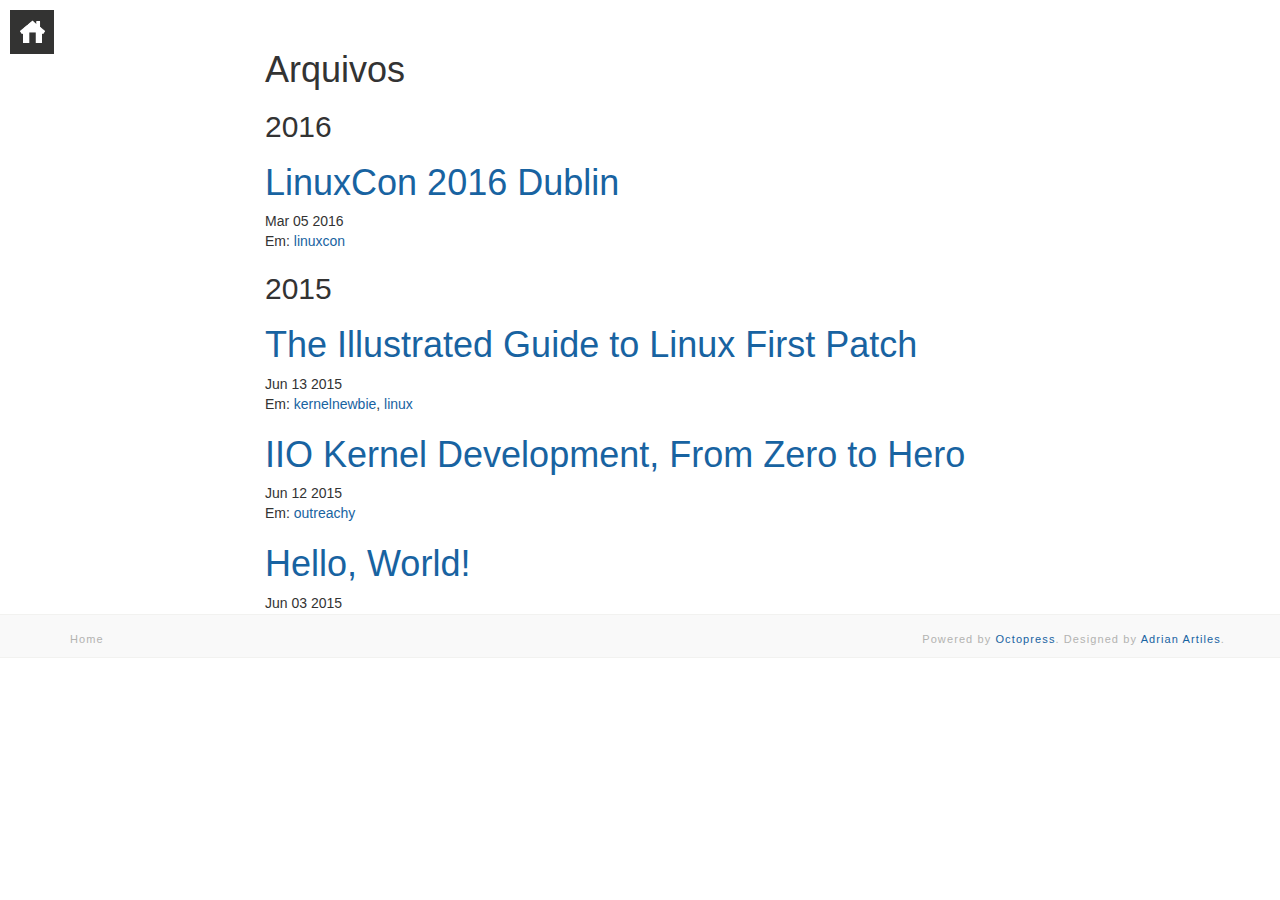
<file: arquivos/index.html>
<!DOCTYPE html>
<!--[if IEMobile 7 ]><html class="no-js iem7"><![endif]-->
<!--[if lt IE 9]><html class="no-js lte-ie8"><![endif]-->
<!--[if (gt IE 8)|(gt IEMobile 7)|!(IEMobile)|!(IE)]><!--><html class="no-js" lang="en"><!--<![endif]-->
<!DOCTYPE html>
<!--[if IEMobile 7 ]><html class="no-js iem7"><![endif]-->
<!--[if lt IE 9]><html class="no-js lte-ie8"><![endif]-->
<!--[if (gt IE 8)|(gt IEMobile 7)|!(IEMobile)|!(IE)]><!--><html class="no-js" lang="en"><!--<![endif]-->
<head>
  <meta charset="utf-8">
  <title>Arquivos - The IIO Dummy Project</title>
  <meta name="author" content="Cristina Georgiana Opriceana">

  
  <meta name="description" content="Arquivos 2016 LinuxCon 2016 Dublin Mar 05 2016 Em: linuxcon 2015 The Illustrated Guide to Linux First Patch Jun 13 2015 Em: kernelnewbie, linux IIO &hellip;">
  

  <!-- http://t.co/dKP3o1e -->
  <meta name="HandheldFriendly" content="True">
  <meta name="MobileOptimized" content="320">
  <meta name="viewport" content="width=device-width, initial-scale=1">

  
  <link rel="canonical" href="http://cristina2689.github.io/arquivos">
  <link href="/favicon.png" rel="icon">
  <link href="/stylesheets/screen.css" media="screen, projection" rel="stylesheet" type="text/css">
  <link href="/atom.xml" rel="alternate" title="The IIO Dummy Project" type="application/atom+xml">
  <script src="/javascripts/modernizr-2.0.js"></script>
  <script src="//ajax.googleapis.com/ajax/libs/jquery/1.9.1/jquery.min.js"></script>
  <script>!window.jQuery && document.write(unescape('%3Cscript src="./javascripts/libs/jquery.min.js"%3E%3C/script%3E'))</script>
  <script src="/javascripts/octopress.js" type="text/javascript"></script>
  

</head>

  <body>
    <a href="/" class="home-icon">
      <img src="/images/home.png"/>
    </a>

    <article role="article" class="full-single-article">
  <div class="container">
    <div class="row">
      <div class="col-md-8 col-md-offset-2">
        <h1>Arquivos</h1>
        <div id="blog-archives">
  
    
    
      
      <h2>2016</h2>
    
    <article>
      


<h1>
  <a href="/blog/2016/03/05/linuxcon-2016-report/">
    LinuxCon 2016 Dublin
  </a>
</h1>

<time datetime="2016-03-05T15:12:08+02:00" pubdate>
  <span class='month'>Mar</span> <span class='day'>05</span> <span class='year'>2016</span>
</time>

  <footer>
    
      <span class="categories">Em: <a class='category' href='/blog/categories/linuxcon/'>linuxcon</a></span>
    
    
  </footer>


    </article>
  
    
    
      
      <h2>2015</h2>
    
    <article>
      


<h1>
  <a href="/blog/2015/06/13/the-illustrated-guide-to-linux-first-patch/">
    The Illustrated Guide to Linux First Patch
  </a>
</h1>

<time datetime="2015-06-13T01:17:37+03:00" pubdate>
  <span class='month'>Jun</span> <span class='day'>13</span> <span class='year'>2015</span>
</time>

  <footer>
    
      <span class="categories">Em: <a class='category' href='/blog/categories/kernelnewbie/'>kernelnewbie</a>, <a class='category' href='/blog/categories/linux/'>linux</a></span>
    
    
  </footer>


    </article>
  
    
    
    <article>
      


<h1>
  <a href="/blog/2015/06/12/iio-kernel-development/">
    IIO Kernel Development, From Zero to Hero
  </a>
</h1>

<time datetime="2015-06-12T13:13:08+03:00" pubdate>
  <span class='month'>Jun</span> <span class='day'>12</span> <span class='year'>2015</span>
</time>

  <footer>
    
      <span class="categories">Em: <a class='category' href='/blog/categories/outreachy/'>outreachy</a></span>
    
    
  </footer>


    </article>
  
    
    
    <article>
      


<h1>
  <a href="/blog/2015/06/03/hello/">
    Hello, World!
  </a>
</h1>

<time datetime="2015-06-03T15:01:55+03:00" pubdate>
  <span class='month'>Jun</span> <span class='day'>03</span> <span class='year'>2015</span>
</time>


    </article>
  
</div>

      </div>
    </div>
  </div>
</article>


    <footer id="footer" class="her-row">
  <div class="container">
    <div class="row">
      <div class="col-md-1">
  <a href="/"><h4>Home</h4></a>
</div>

<div class="col-md-2">
  <div class="social-icon-list">
    

    

    

    
  </div>
</div>

<div class="pull-right">
  <h4>Powered by <a href="http://octopress.org/">Octopress</a>. Designed by <a href="http://AdrianArtiles.com">Adrian Artiles</a>.</h4>
</div>


    </div>
  </div>
</footer>

    
  </body>
</html>
</file>
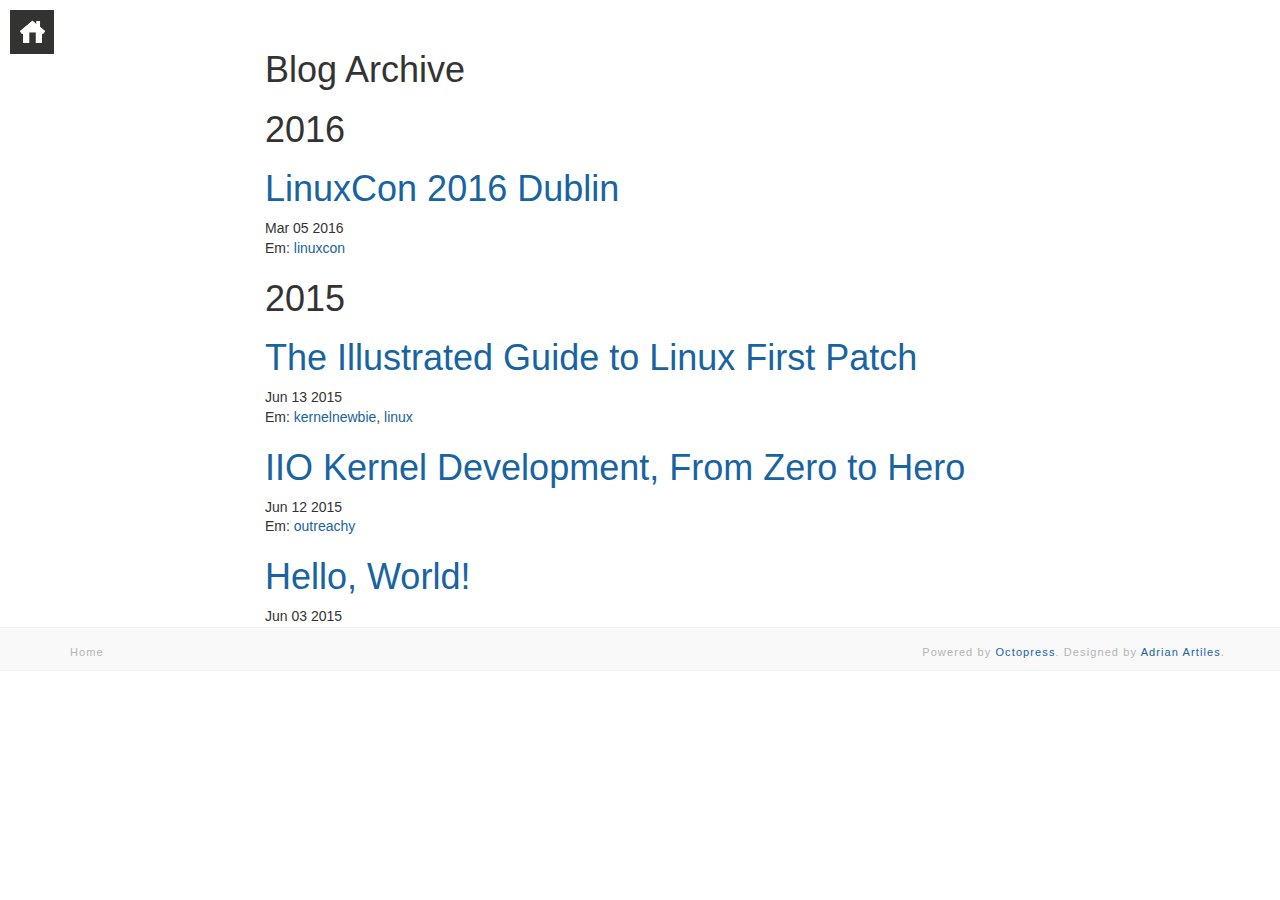
<file: blog/archives/index.html>
<!DOCTYPE html>
<!--[if IEMobile 7 ]><html class="no-js iem7"><![endif]-->
<!--[if lt IE 9]><html class="no-js lte-ie8"><![endif]-->
<!--[if (gt IE 8)|(gt IEMobile 7)|!(IEMobile)|!(IE)]><!--><html class="no-js" lang="en"><!--<![endif]-->
<!DOCTYPE html>
<!--[if IEMobile 7 ]><html class="no-js iem7"><![endif]-->
<!--[if lt IE 9]><html class="no-js lte-ie8"><![endif]-->
<!--[if (gt IE 8)|(gt IEMobile 7)|!(IEMobile)|!(IE)]><!--><html class="no-js" lang="en"><!--<![endif]-->
<head>
  <meta charset="utf-8">
  <title>Blog Archive - The IIO Dummy Project</title>
  <meta name="author" content="Cristina Georgiana Opriceana">

  
  <meta name="description" content="Blog Archive 2016 LinuxCon 2016 Dublin Mar 05 2016 Em: linuxcon 2015 The Illustrated Guide to Linux First Patch Jun 13 2015 Em: kernelnewbie, linux &hellip;">
  

  <!-- http://t.co/dKP3o1e -->
  <meta name="HandheldFriendly" content="True">
  <meta name="MobileOptimized" content="320">
  <meta name="viewport" content="width=device-width, initial-scale=1">

  
  <link rel="canonical" href="http://cristina2689.github.io/blog/archives">
  <link href="/favicon.png" rel="icon">
  <link href="/stylesheets/screen.css" media="screen, projection" rel="stylesheet" type="text/css">
  <link href="/atom.xml" rel="alternate" title="The IIO Dummy Project" type="application/atom+xml">
  <script src="/javascripts/modernizr-2.0.js"></script>
  <script src="//ajax.googleapis.com/ajax/libs/jquery/1.9.1/jquery.min.js"></script>
  <script>!window.jQuery && document.write(unescape('%3Cscript src="./javascripts/libs/jquery.min.js"%3E%3C/script%3E'))</script>
  <script src="/javascripts/octopress.js" type="text/javascript"></script>
  

</head>

  <body>
    <a href="/" class="home-icon">
      <img src="/images/home.png"/>
    </a>

    <article role="article" class="full-single-article">
  <div class="container">
    <div class="row">
      <div class="col-md-8 col-md-offset-2">
        <h1>Blog Archive</h1>
        <div clas id="blog-archives">

  
  <div class="row-fluid">
	<div class="span1">
	
	  
	    <h1>2016</h1>
	
	</div>
	
	<div class="span11">
	

	  <article>
	  


<h1>
  <a href="/blog/2016/03/05/linuxcon-2016-report/">
    LinuxCon 2016 Dublin
  </a>
</h1>

<time datetime="2016-03-05T15:12:08+02:00" pubdate>
  <span class='month'>Mar</span> <span class='day'>05</span> <span class='year'>2016</span>
</time>

  <footer>
    
      <span class="categories">Em: <a class='category' href='/blog/categories/linuxcon/'>linuxcon</a></span>
    
    
  </footer>


	  </article>
	</div>
  </div>

  
  <div class="row-fluid">
	<div class="span1">
	
	  
	    <h1>2015</h1>
	
	</div>
	
	<div class="span11 border-top">
	

	  <article>
	  


<h1>
  <a href="/blog/2015/06/13/the-illustrated-guide-to-linux-first-patch/">
    The Illustrated Guide to Linux First Patch
  </a>
</h1>

<time datetime="2015-06-13T01:17:37+03:00" pubdate>
  <span class='month'>Jun</span> <span class='day'>13</span> <span class='year'>2015</span>
</time>

  <footer>
    
      <span class="categories">Em: <a class='category' href='/blog/categories/kernelnewbie/'>kernelnewbie</a>, <a class='category' href='/blog/categories/linux/'>linux</a></span>
    
    
  </footer>


	  </article>
	</div>
  </div>

  
  <div class="row-fluid">
	<div class="span1">
	
	</div>
	
	<div class="span11 border-top">
	

	  <article>
	  


<h1>
  <a href="/blog/2015/06/12/iio-kernel-development/">
    IIO Kernel Development, From Zero to Hero
  </a>
</h1>

<time datetime="2015-06-12T13:13:08+03:00" pubdate>
  <span class='month'>Jun</span> <span class='day'>12</span> <span class='year'>2015</span>
</time>

  <footer>
    
      <span class="categories">Em: <a class='category' href='/blog/categories/outreachy/'>outreachy</a></span>
    
    
  </footer>


	  </article>
	</div>
  </div>

  
  <div class="row-fluid">
	<div class="span1">
	
	</div>
	
	<div class="span11 border-top">
	

	  <article>
	  


<h1>
  <a href="/blog/2015/06/03/hello/">
    Hello, World!
  </a>
</h1>

<time datetime="2015-06-03T15:01:55+03:00" pubdate>
  <span class='month'>Jun</span> <span class='day'>03</span> <span class='year'>2015</span>
</time>


	  </article>
	</div>
  </div>

</div>

      </div>
    </div>
  </div>
</article>


    <footer id="footer" class="her-row">
  <div class="container">
    <div class="row">
      <div class="col-md-1">
  <a href="/"><h4>Home</h4></a>
</div>

<div class="col-md-2">
  <div class="social-icon-list">
    

    

    

    
  </div>
</div>

<div class="pull-right">
  <h4>Powered by <a href="http://octopress.org/">Octopress</a>. Designed by <a href="http://AdrianArtiles.com">Adrian Artiles</a>.</h4>
</div>


    </div>
  </div>
</footer>

    
  </body>
</html>
</file>
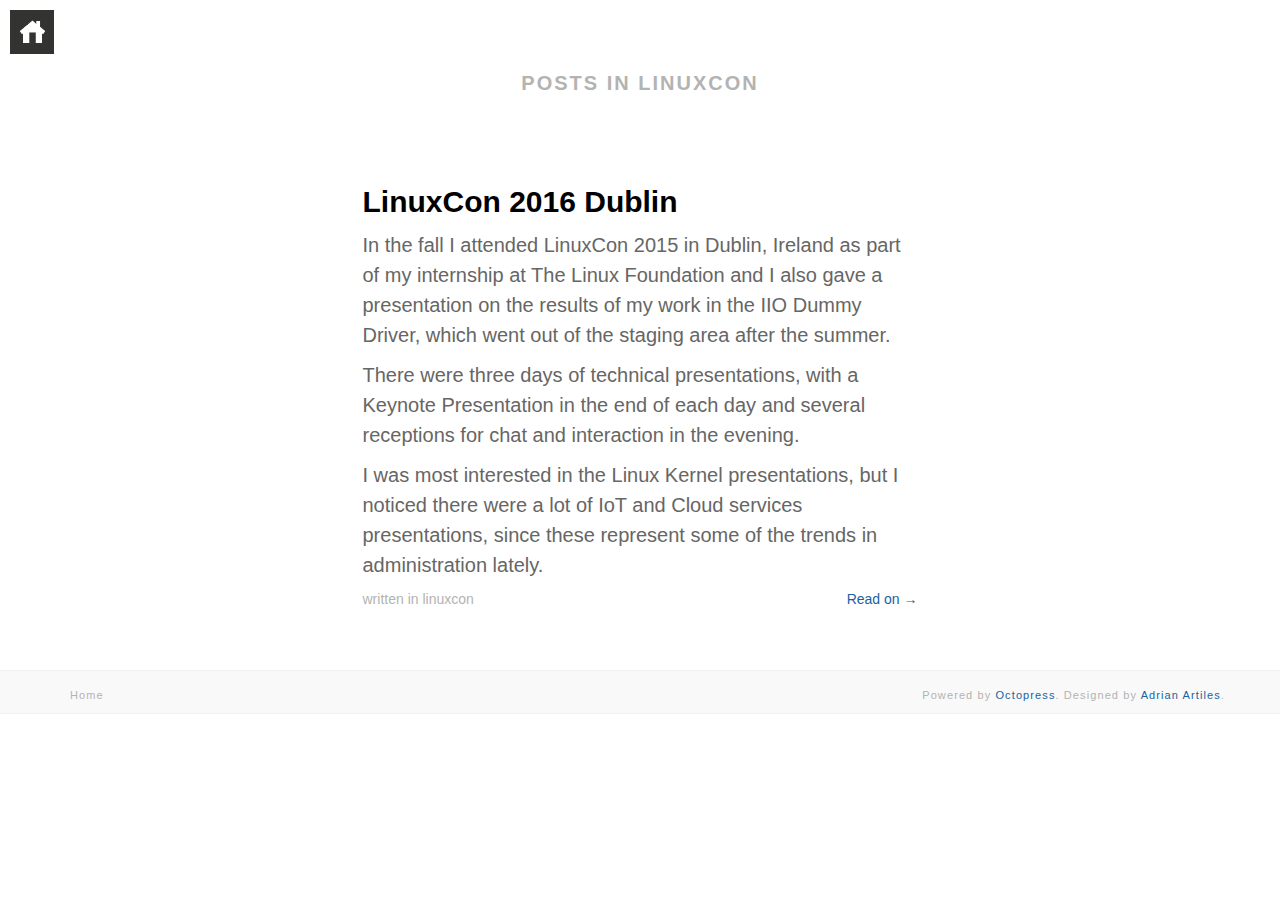
<file: blog/categories/linuxcon/index.html>
<!DOCTYPE html>
<!--[if IEMobile 7 ]><html class="no-js iem7"><![endif]-->
<!--[if lt IE 9]><html class="no-js lte-ie8"><![endif]-->
<!--[if (gt IE 8)|(gt IEMobile 7)|!(IEMobile)|!(IE)]><!--><html class="no-js" lang="en"><!--<![endif]-->
<!DOCTYPE html>
<!--[if IEMobile 7 ]><html class="no-js iem7"><![endif]-->
<!--[if lt IE 9]><html class="no-js lte-ie8"><![endif]-->
<!--[if (gt IE 8)|(gt IEMobile 7)|!(IEMobile)|!(IE)]><!--><html class="no-js" lang="en"><!--<![endif]-->
<head>
  <meta charset="utf-8">
  <title>Category: Linuxcon - The IIO Dummy Project</title>
  <meta name="author" content="Cristina Georgiana Opriceana">

  
  <meta name="description" content="Category: linuxcon">
  

  <!-- http://t.co/dKP3o1e -->
  <meta name="HandheldFriendly" content="True">
  <meta name="MobileOptimized" content="320">
  <meta name="viewport" content="width=device-width, initial-scale=1">

  
  <link rel="canonical" href="http://cristina2689.github.io/blog/categories/linuxcon">
  <link href="/favicon.png" rel="icon">
  <link href="/stylesheets/screen.css" media="screen, projection" rel="stylesheet" type="text/css">
  <link href="/atom.xml" rel="alternate" title="The IIO Dummy Project" type="application/atom+xml">
  <script src="/javascripts/modernizr-2.0.js"></script>
  <script src="//ajax.googleapis.com/ajax/libs/jquery/1.9.1/jquery.min.js"></script>
  <script>!window.jQuery && document.write(unescape('%3Cscript src="./javascripts/libs/jquery.min.js"%3E%3C/script%3E'))</script>
  <script src="/javascripts/octopress.js" type="text/javascript"></script>
  

</head>

  <body>
    <a href="/" class="home-icon">
      <img src="/images/home.png"/>
    </a>

    <div class="all-posts">
  <div class="container">
    <div class="row">
      <div class="list-title col-md-offset-3 col-md-6">
        <h4>Posts in linuxcon</h4>
      </div>
    </div>
  </div>

  <div class="article-list">
    <div class="container">
      
        
        <div class="row">
          <div class="col-md-offset-3 col-md-6">
            <article>
  <h2><a href="/blog/2016/03/05/linuxcon-2016-report/">LinuxCon 2016 Dublin</a></h2>
  
  <p>
    <p>In the fall I attended LinuxCon 2015 in Dublin, Ireland as part of my internship at The Linux Foundation and I also gave a presentation on the results of my work in the IIO Dummy Driver, which went out of the staging area after the summer.</p>

<p>There were three days of technical presentations, with a Keynote Presentation in the end of each day and several receptions for chat and interaction in the evening.</p>

<p>I was most interested in the Linux Kernel presentations, but I noticed there were a lot of IoT and Cloud services presentations, since these represent some of the trends in administration lately.</p>

  </p>
  <span class="meta">
    written 








  



<time datetime="2016-03-05T15:12:08+02:00" pubdate data-updated="true"></time>
    

in
<span class="categories">
  
    <a class='category' href='/blog/categories/linuxcon/'>linuxcon</a>
  
</span>


  </span>

  
    <a class="full-article-link pull-right" rel="full-article" href="/blog/2016/03/05/linuxcon-2016-report/">Read on &rarr;</a>
  
</article>

          </div>
        </div>
      
    </div>
  </div>
</div>

    <footer id="footer" class="her-row">
  <div class="container">
    <div class="row">
      <div class="col-md-1">
  <a href="/"><h4>Home</h4></a>
</div>

<div class="col-md-2">
  <div class="social-icon-list">
    

    

    

    
  </div>
</div>

<div class="pull-right">
  <h4>Powered by <a href="http://octopress.org/">Octopress</a>. Designed by <a href="http://AdrianArtiles.com">Adrian Artiles</a>.</h4>
</div>


    </div>
  </div>
</footer>

    
  </body>
</html>
</file>
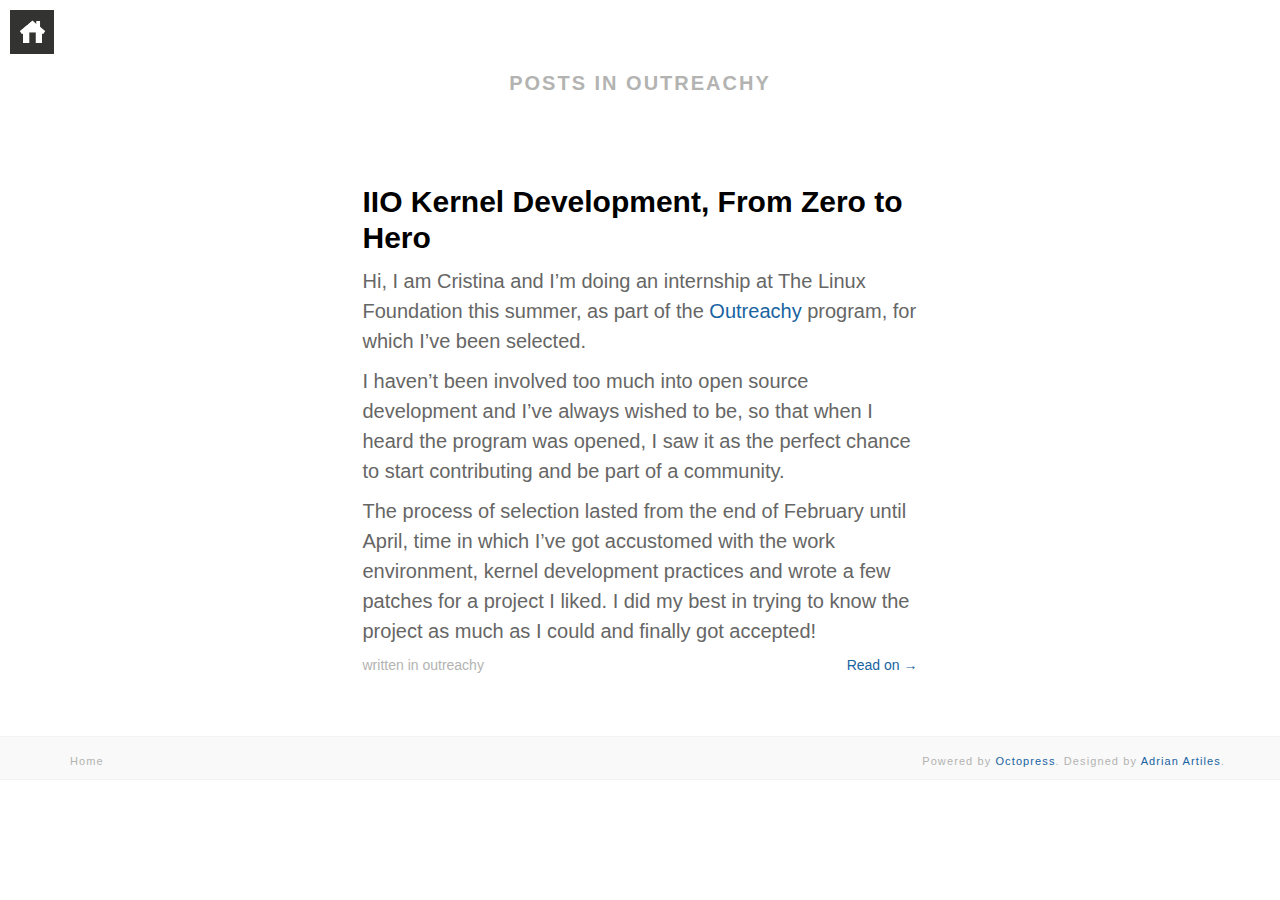
<file: blog/categories/outreachy/index.html>
<!DOCTYPE html>
<!--[if IEMobile 7 ]><html class="no-js iem7"><![endif]-->
<!--[if lt IE 9]><html class="no-js lte-ie8"><![endif]-->
<!--[if (gt IE 8)|(gt IEMobile 7)|!(IEMobile)|!(IE)]><!--><html class="no-js" lang="en"><!--<![endif]-->
<!DOCTYPE html>
<!--[if IEMobile 7 ]><html class="no-js iem7"><![endif]-->
<!--[if lt IE 9]><html class="no-js lte-ie8"><![endif]-->
<!--[if (gt IE 8)|(gt IEMobile 7)|!(IEMobile)|!(IE)]><!--><html class="no-js" lang="en"><!--<![endif]-->
<head>
  <meta charset="utf-8">
  <title>Category: Outreachy - The IIO Dummy Project</title>
  <meta name="author" content="Cristina Georgiana Opriceana">

  
  <meta name="description" content="Category: outreachy">
  

  <!-- http://t.co/dKP3o1e -->
  <meta name="HandheldFriendly" content="True">
  <meta name="MobileOptimized" content="320">
  <meta name="viewport" content="width=device-width, initial-scale=1">

  
  <link rel="canonical" href="http://cristina2689.github.io/blog/categories/outreachy">
  <link href="/favicon.png" rel="icon">
  <link href="/stylesheets/screen.css" media="screen, projection" rel="stylesheet" type="text/css">
  <link href="/atom.xml" rel="alternate" title="The IIO Dummy Project" type="application/atom+xml">
  <script src="/javascripts/modernizr-2.0.js"></script>
  <script src="//ajax.googleapis.com/ajax/libs/jquery/1.9.1/jquery.min.js"></script>
  <script>!window.jQuery && document.write(unescape('%3Cscript src="./javascripts/libs/jquery.min.js"%3E%3C/script%3E'))</script>
  <script src="/javascripts/octopress.js" type="text/javascript"></script>
  

</head>

  <body>
    <a href="/" class="home-icon">
      <img src="/images/home.png"/>
    </a>

    <div class="all-posts">
  <div class="container">
    <div class="row">
      <div class="list-title col-md-offset-3 col-md-6">
        <h4>Posts in outreachy</h4>
      </div>
    </div>
  </div>

  <div class="article-list">
    <div class="container">
      
        
        <div class="row">
          <div class="col-md-offset-3 col-md-6">
            <article>
  <h2><a href="/blog/2015/06/12/iio-kernel-development/">IIO Kernel Development, From Zero to Hero</a></h2>
  
  <p>
    <p>Hi, I am Cristina and I&rsquo;m doing an internship at The Linux Foundation this summer,
as part of the <a href="https://wiki.gnome.org/Outreachy">Outreachy</a> program, for which I&rsquo;ve been selected.</p>

<p>I haven&rsquo;t been involved too much into open source development and I&rsquo;ve always wished
to be, so that when I heard the program was opened, I saw it as the perfect chance to start
contributing and be part of a community.</p>

<p>The process of selection lasted from the end of February until April, time in which
I&rsquo;ve got accustomed with the work environment, kernel development practices and wrote a
few patches for a project I liked. I did my best in trying to know the project as much as
I could and finally got accepted!</p>

  </p>
  <span class="meta">
    written 








  



<time datetime="2015-06-12T13:13:08+03:00" pubdate data-updated="true"></time>
    

in
<span class="categories">
  
    <a class='category' href='/blog/categories/outreachy/'>outreachy</a>
  
</span>


  </span>

  
    <a class="full-article-link pull-right" rel="full-article" href="/blog/2015/06/12/iio-kernel-development/">Read on &rarr;</a>
  
</article>

          </div>
        </div>
      
    </div>
  </div>
</div>

    <footer id="footer" class="her-row">
  <div class="container">
    <div class="row">
      <div class="col-md-1">
  <a href="/"><h4>Home</h4></a>
</div>

<div class="col-md-2">
  <div class="social-icon-list">
    

    

    

    
  </div>
</div>

<div class="pull-right">
  <h4>Powered by <a href="http://octopress.org/">Octopress</a>. Designed by <a href="http://AdrianArtiles.com">Adrian Artiles</a>.</h4>
</div>


    </div>
  </div>
</footer>

    
  </body>
</html>
</file>
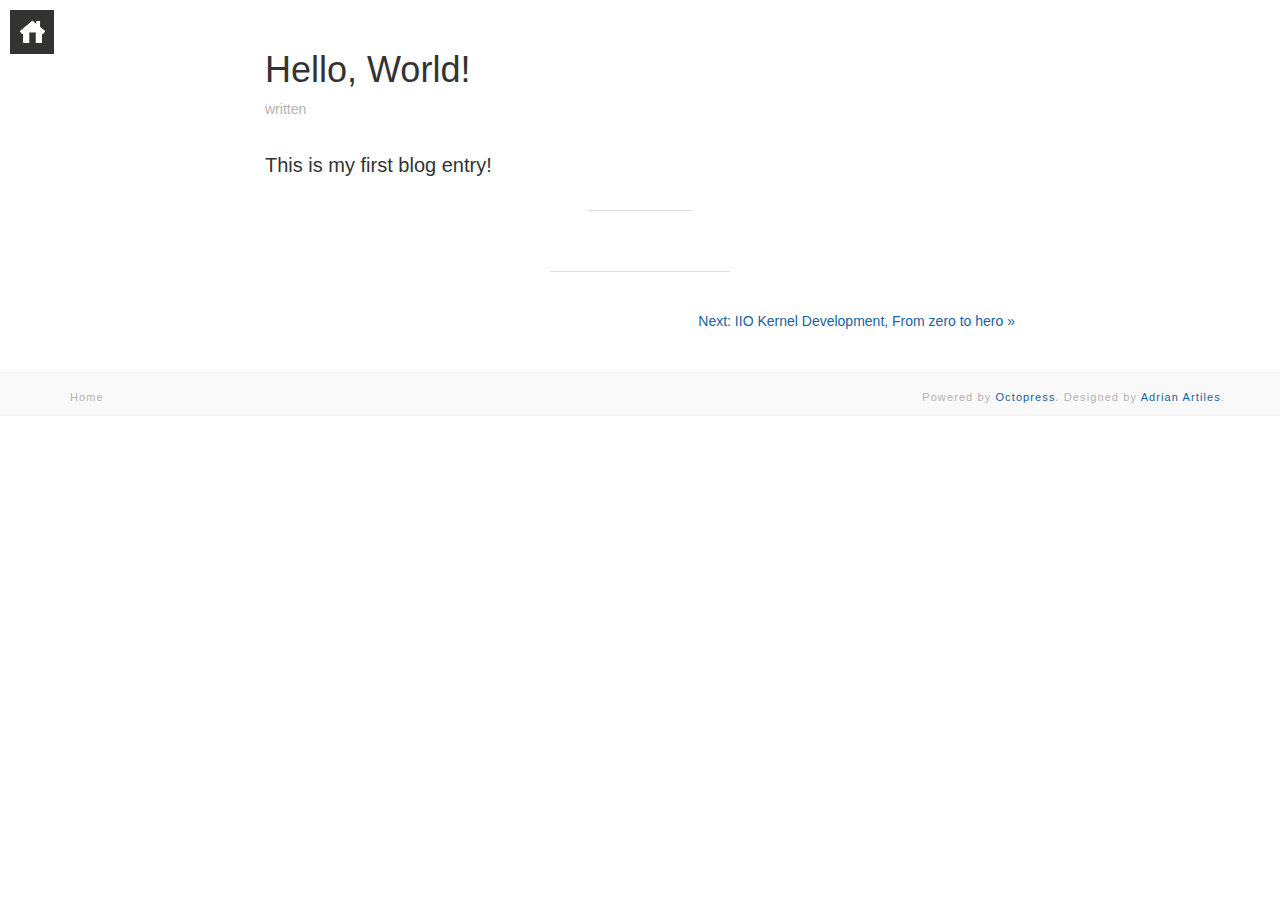
<file: blog/2015/06/03/hello/index.html>
<!DOCTYPE html>
<!--[if IEMobile 7 ]><html class="no-js iem7"><![endif]-->
<!--[if lt IE 9]><html class="no-js lte-ie8"><![endif]-->
<!--[if (gt IE 8)|(gt IEMobile 7)|!(IEMobile)|!(IE)]><!--><html class="no-js" lang="en"><!--<![endif]-->
<!DOCTYPE html>
<!--[if IEMobile 7 ]><html class="no-js iem7"><![endif]-->
<!--[if lt IE 9]><html class="no-js lte-ie8"><![endif]-->
<!--[if (gt IE 8)|(gt IEMobile 7)|!(IEMobile)|!(IE)]><!--><html class="no-js" lang="en"><!--<![endif]-->
<head>
  <meta charset="utf-8">
  <title>Hello, World! - The IIO Dummy Project</title>
  <meta name="author" content="Cristina Georgiana Opriceana">

  
  <meta name="description" content=" Hello, World! written This is my first blog entry! Next: IIO Kernel Development, From zero to hero &raquo; ">
  

  <!-- http://t.co/dKP3o1e -->
  <meta name="HandheldFriendly" content="True">
  <meta name="MobileOptimized" content="320">
  <meta name="viewport" content="width=device-width, initial-scale=1">

  
  <link rel="canonical" href="http://cristina2689.github.io/blog/2015/06/03/hello">
  <link href="/favicon.png" rel="icon">
  <link href="/stylesheets/screen.css" media="screen, projection" rel="stylesheet" type="text/css">
  <link href="/atom.xml" rel="alternate" title="The IIO Dummy Project" type="application/atom+xml">
  <script src="/javascripts/modernizr-2.0.js"></script>
  <script src="//ajax.googleapis.com/ajax/libs/jquery/1.9.1/jquery.min.js"></script>
  <script>!window.jQuery && document.write(unescape('%3Cscript src="./javascripts/libs/jquery.min.js"%3E%3C/script%3E'))</script>
  <script src="/javascripts/octopress.js" type="text/javascript"></script>
  

</head>

  <body>
    <a href="/" class="home-icon">
      <img src="/images/home.png"/>
    </a>

    <article role="article" class="full-single-article">
  <div class="container">
    <div class="row">
      <div class="col-md-8 col-md-offset-2">
        <h1>Hello, World!</h1>
        <div class="meta">
          written 








  



<time datetime="2015-06-03T15:01:55+03:00" pubdate data-updated="true"></time>
          


        </div>
        <p>This is my first blog entry!</p>


        <hr class="divider-short"/>

        
      </div>
    </div>
  </div>
</article>

<hr class="divider-short"/>

<div class="archive-link">
  <div class="container">
    <div class="row">
      <div class="col-md-8 col-md-offset-2">
        

        
          <a class="pull-right" href="/blog/2015/06/12/iio-kernel-development/" title="Next Post: IIO Kernel Development, From zero to hero">Next: IIO Kernel Development, From zero to hero &raquo;</a>
        
      </div>
    </div>
  </div>
</div>

    <footer id="footer" class="her-row">
  <div class="container">
    <div class="row">
      <div class="col-md-1">
  <a href="/"><h4>Home</h4></a>
</div>

<div class="col-md-2">
  <div class="social-icon-list">
    

    

    

    
  </div>
</div>

<div class="pull-right">
  <h4>Powered by <a href="http://octopress.org/">Octopress</a>. Designed by <a href="http://AdrianArtiles.com">Adrian Artiles</a>.</h4>
</div>


    </div>
  </div>
</footer>

    
  </body>
</html>
</file>
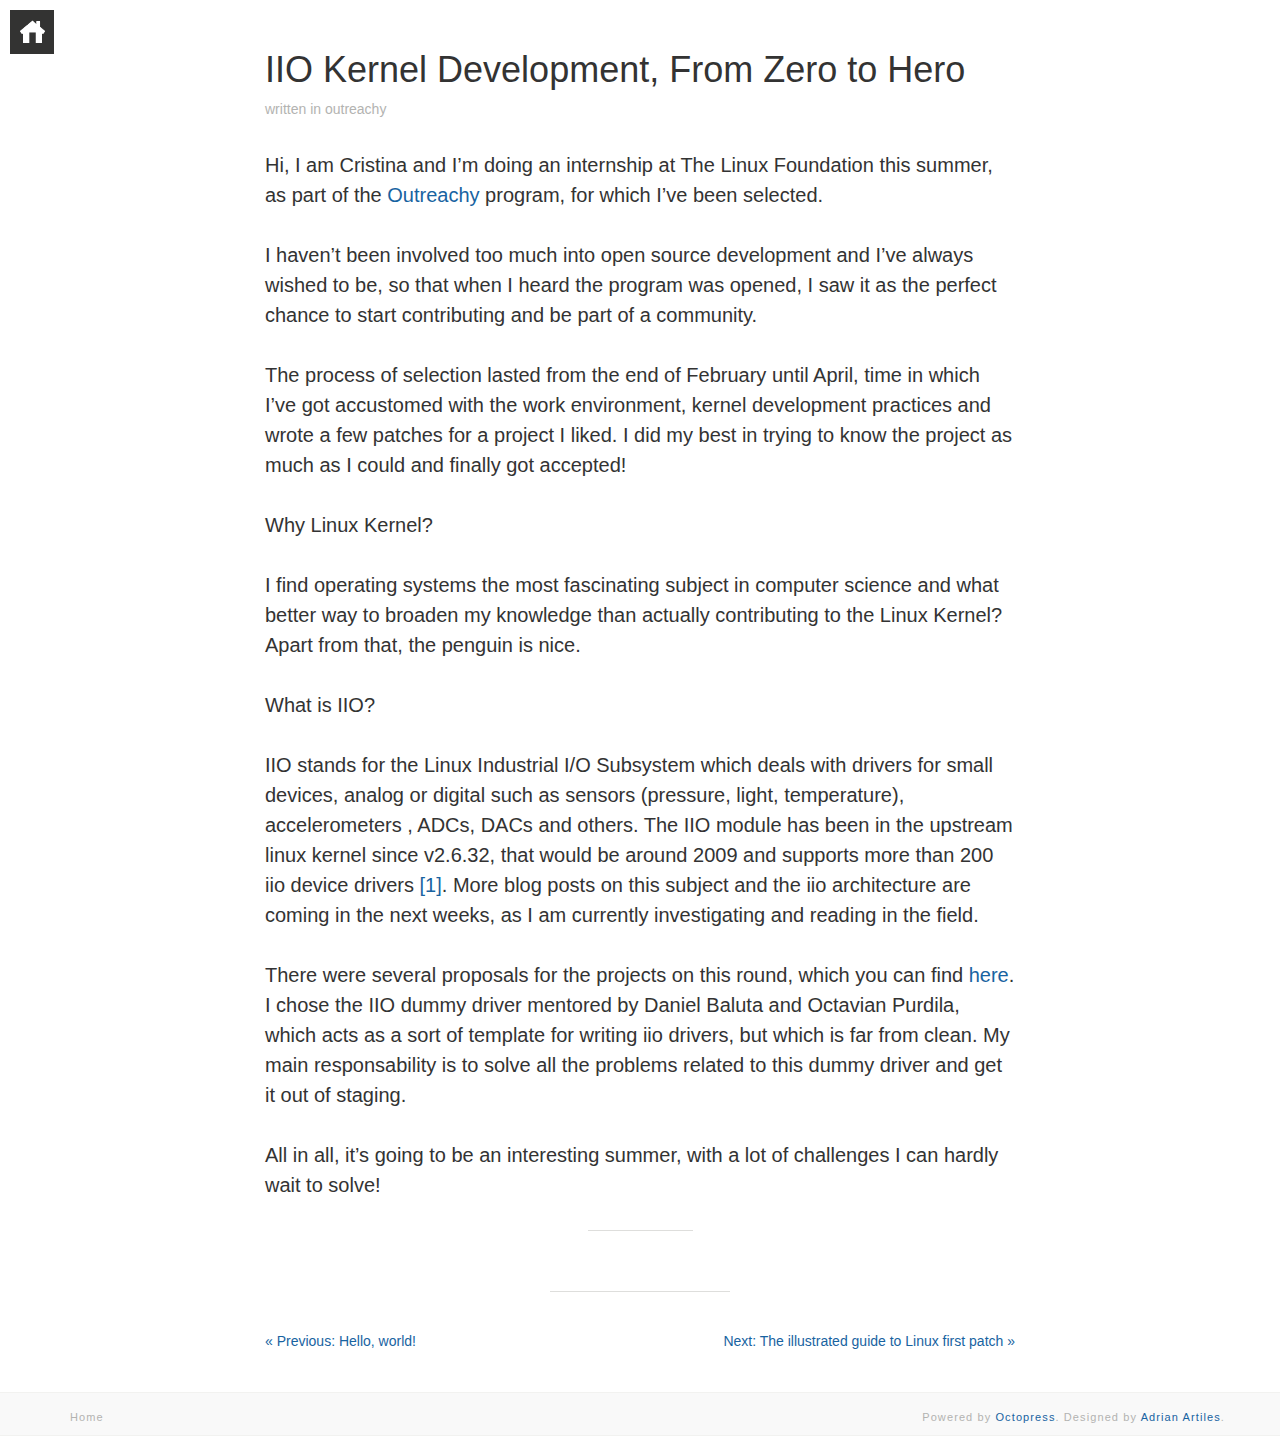
<file: blog/2015/06/12/iio-kernel-development/index.html>
<!DOCTYPE html>
<!--[if IEMobile 7 ]><html class="no-js iem7"><![endif]-->
<!--[if lt IE 9]><html class="no-js lte-ie8"><![endif]-->
<!--[if (gt IE 8)|(gt IEMobile 7)|!(IEMobile)|!(IE)]><!--><html class="no-js" lang="en"><!--<![endif]-->
<!DOCTYPE html>
<!--[if IEMobile 7 ]><html class="no-js iem7"><![endif]-->
<!--[if lt IE 9]><html class="no-js lte-ie8"><![endif]-->
<!--[if (gt IE 8)|(gt IEMobile 7)|!(IEMobile)|!(IE)]><!--><html class="no-js" lang="en"><!--<![endif]-->
<head>
  <meta charset="utf-8">
  <title>IIO Kernel Development, From Zero to Hero - The IIO Dummy Project</title>
  <meta name="author" content="Cristina Georgiana Opriceana">

  
  <meta name="description" content="IIO Kernel Development, From Zero to Hero written in outreachy Hi, I am Cristina and I&rsquo;m doing an internship at The Linux Foundation this &hellip;">
  

  <!-- http://t.co/dKP3o1e -->
  <meta name="HandheldFriendly" content="True">
  <meta name="MobileOptimized" content="320">
  <meta name="viewport" content="width=device-width, initial-scale=1">

  
  <link rel="canonical" href="http://cristina2689.github.io/blog/2015/06/12/iio-kernel-development">
  <link href="/favicon.png" rel="icon">
  <link href="/stylesheets/screen.css" media="screen, projection" rel="stylesheet" type="text/css">
  <link href="/atom.xml" rel="alternate" title="The IIO Dummy Project" type="application/atom+xml">
  <script src="/javascripts/modernizr-2.0.js"></script>
  <script src="//ajax.googleapis.com/ajax/libs/jquery/1.9.1/jquery.min.js"></script>
  <script>!window.jQuery && document.write(unescape('%3Cscript src="./javascripts/libs/jquery.min.js"%3E%3C/script%3E'))</script>
  <script src="/javascripts/octopress.js" type="text/javascript"></script>
  

</head>

  <body>
    <a href="/" class="home-icon">
      <img src="/images/home.png"/>
    </a>

    <article role="article" class="full-single-article">
  <div class="container">
    <div class="row">
      <div class="col-md-8 col-md-offset-2">
        <h1>IIO Kernel Development, From Zero to Hero</h1>
        <div class="meta">
          written 








  



<time datetime="2015-06-12T13:13:08+03:00" pubdate data-updated="true"></time>
          

in
<span class="categories">
  
    <a class='category' href='/blog/categories/outreachy/'>outreachy</a>
  
</span>


        </div>
        <p>Hi, I am Cristina and I&rsquo;m doing an internship at The Linux Foundation this summer,
as part of the <a href="https://wiki.gnome.org/Outreachy">Outreachy</a> program, for which I&rsquo;ve been selected.</p>

<p>I haven&rsquo;t been involved too much into open source development and I&rsquo;ve always wished
to be, so that when I heard the program was opened, I saw it as the perfect chance to start
contributing and be part of a community.</p>

<p>The process of selection lasted from the end of February until April, time in which
I&rsquo;ve got accustomed with the work environment, kernel development practices and wrote a
few patches for a project I liked. I did my best in trying to know the project as much as
I could and finally got accepted!</p>

<!--more-->


<p>Why Linux Kernel?</p>

<p>I find operating systems the most fascinating subject in computer science and what
better way to broaden my knowledge than actually contributing to the Linux Kernel?
Apart from that, the penguin is nice.</p>

<p>What is IIO?</p>

<p>IIO stands for the Linux Industrial I/O Subsystem which deals with drivers for
small devices, analog or digital such as sensors (pressure, light, temperature), accelerometers
, ADCs, DACs and others. The IIO module has been in the upstream linux kernel since v2.6.32,
that would be around 2009 and supports more than 200 iio device drivers <a href="http://ftp.heanet.ie/mirrors/fosdem-video/2015/devroom-software_defined_radio/iiosdr.mp4">[1]</a>.
More blog posts on this subject and the iio architecture are coming in the next weeks,
as I am currently investigating and reading in the field.</p>

<p>There were several proposals for the projects on this round, which you can find <a href="http://kernelnewbies.org/OutreachyIntro">here</a>.
I chose the IIO dummy driver mentored by Daniel Baluta and Octavian Purdila, which acts as a
sort of template for writing iio drivers, but which is far from clean. My main responsability
is to solve all the problems related to this dummy driver and get it out of staging.</p>

<p>All in all, it&rsquo;s going to be an interesting summer, with a lot of challenges
I can hardly wait to solve!</p>


        <hr class="divider-short"/>

        
      </div>
    </div>
  </div>
</article>

<hr class="divider-short"/>

<div class="archive-link">
  <div class="container">
    <div class="row">
      <div class="col-md-8 col-md-offset-2">
        
          <a class="pull-left" href="/blog/2015/06/03/hello/" title="Previous Post: Hello, world!">&laquo; Previous: Hello, world!</a>
        

        
          <a class="pull-right" href="/blog/2015/06/13/the-illustrated-guide-to-linux-first-patch/" title="Next Post: The illustrated guide to Linux first patch">Next: The illustrated guide to Linux first patch &raquo;</a>
        
      </div>
    </div>
  </div>
</div>

    <footer id="footer" class="her-row">
  <div class="container">
    <div class="row">
      <div class="col-md-1">
  <a href="/"><h4>Home</h4></a>
</div>

<div class="col-md-2">
  <div class="social-icon-list">
    

    

    

    
  </div>
</div>

<div class="pull-right">
  <h4>Powered by <a href="http://octopress.org/">Octopress</a>. Designed by <a href="http://AdrianArtiles.com">Adrian Artiles</a>.</h4>
</div>


    </div>
  </div>
</footer>

    
  </body>
</html>
</file>
<file: stylesheets/screen.css>
﻿html,body,div,span,applet,object,iframe,h1,h2,h3,h4,h5,h6,p,blockquote,pre,a,abbr,acronym,address,big,cite,code,del,dfn,em,img,ins,kbd,q,s,samp,small,strike,strong,sub,sup,tt,var,b,u,i,center,dl,dt,dd,ol,ul,li,fieldset,form,label,legend,table,caption,tbody,tfoot,thead,tr,th,td,article,aside,canvas,details,embed,figure,figcaption,footer,header,hgroup,menu,nav,output,ruby,section,summary,time,mark,audio,video{margin:0;padding:0;border:0;font:inherit;font-size:100%;vertical-align:baseline}html{line-height:1}ol,ul{list-style:none}table{border-collapse:collapse;border-spacing:0}caption,th,td{text-align:left;font-weight:normal;vertical-align:middle}q,blockquote{quotes:none}q:before,q:after,blockquote:before,blockquote:after{content:"";content:none}a img{border:none}article,aside,details,figcaption,figure,footer,header,hgroup,main,menu,nav,section,summary{display:block}.highlight,html .gist .gist-file .gist-syntax .gist-highlight{border:1px solid #05232b !important}.highlight table td.code,html .gist .gist-file .gist-syntax .gist-highlight table td.code{width:100%}.highlight .line-numbers,html .gist .gist-file .gist-syntax .gist-highlight .line-numbers{text-align:right;font-size:13px;line-height:1.45em;background:#073642 url('/images/noise.png?1457913586') top left !important;border-right:1px solid #00232c !important;-moz-box-shadow:#083e4b -1px 0 inset;-webkit-box-shadow:#083e4b -1px 0 inset;box-shadow:#083e4b -1px 0 inset;text-shadow:#021014 0 -1px;padding:.8em !important;-moz-border-radius:0;-webkit-border-radius:0;border-radius:0}.highlight .line-numbers span,html .gist .gist-file .gist-syntax .gist-highlight .line-numbers span{color:#586e75 !important}figure.code,.gist-file,pre{-moz-box-shadow:rgba(0,0,0,0.06) 0 0 10px;-webkit-box-shadow:rgba(0,0,0,0.06) 0 0 10px;box-shadow:rgba(0,0,0,0.06) 0 0 10px}figure.code .highlight pre,.gist-file .highlight pre,pre .highlight pre{-moz-box-shadow:none;-webkit-box-shadow:none;box-shadow:none}html .gist .gist-file{margin-bottom:1.8em;position:relative;border:none;padding-top:26px !important}html .gist .gist-file .gist-syntax{border-bottom:0 !important;background:none !important}html .gist .gist-file .gist-syntax .gist-highlight{background:#002b36 !important}html .gist .gist-file .gist-meta{padding:.6em 0.8em;border:1px solid #083e4b !important;color:#586e75;font-size:.7em !important;background:#073642 url('/images/noise.png?1457913586') top left;line-height:1.5em}html .gist .gist-file .gist-meta a{color:#76888b !important;text-decoration:none}html .gist .gist-file .gist-meta a:hover,html .gist .gist-file .gist-meta a:focus{text-decoration:underline}html .gist .gist-file .gist-meta a:hover{color:#93a1a1 !important}html .gist .gist-file .gist-meta a[href*='#file']{position:absolute;top:0;left:0;right:-10px;color:#474747 !important}html .gist .gist-file .gist-meta a[href*='#file']:hover{color:#1863a1 !important}html .gist .gist-file .gist-meta a[href*=raw]{top:.4em}pre{background:#002b36 url('/images/noise.png?1457913586') top left;-moz-border-radius:.4em;-webkit-border-radius:.4em;border-radius:.4em;border:1px solid #05232b;line-height:1.45em;font-size:13px;margin-bottom:2.1em;padding:.8em 1em;color:#93a1a1;overflow:auto}h3.filename+pre{-moz-border-radius-topleft:0px;-webkit-border-top-left-radius:0px;border-top-left-radius:0px;-moz-border-radius-topright:0px;-webkit-border-top-right-radius:0px;border-top-right-radius:0px}p code,li code{display:inline-block;white-space:no-wrap;background:#fff;font-size:.8em;line-height:1.5em;color:#555;border:1px solid #ddd;-moz-border-radius:.4em;-webkit-border-radius:.4em;border-radius:.4em;padding:0 .3em;margin:-1px 0}p pre code,li pre code{font-size:1em !important;background:none;border:none}.pre-code,html .gist .gist-file .gist-syntax .gist-highlight pre,.highlight code{font-family:Menlo,Monaco,"Andale Mono","lucida console","Courier New",monospace !important;overflow:scroll;overflow-y:hidden;display:block;padding:.8em !important;overflow-x:auto;line-height:1.45em;background:#002b36 url('/images/noise.png?1457913586') top left !important;color:#93a1a1 !important}.pre-code *::-moz-selection,html .gist .gist-file .gist-syntax .gist-highlight pre *::-moz-selection,.highlight code *::-moz-selection{background:#386774;color:inherit;text-shadow:#002b36 0 1px}.pre-code *::-webkit-selection,html .gist .gist-file .gist-syntax .gist-highlight pre *::-webkit-selection,.highlight code *::-webkit-selection{background:#386774;color:inherit;text-shadow:#002b36 0 1px}.pre-code *::selection,html .gist .gist-file .gist-syntax .gist-highlight pre *::selection,.highlight code *::selection{background:#386774;color:inherit;text-shadow:#002b36 0 1px}.pre-code span,html .gist .gist-file .gist-syntax .gist-highlight pre span,.highlight code span{color:#93a1a1 !important}.pre-code span,html .gist .gist-file .gist-syntax .gist-highlight pre span,.highlight code span{font-style:normal !important;font-weight:normal !important}.pre-code .c,html .gist .gist-file .gist-syntax .gist-highlight pre .c,.highlight code .c{color:#586e75 !important;font-style:italic !important}.pre-code .cm,html .gist .gist-file .gist-syntax .gist-highlight pre .cm,.highlight code .cm{color:#586e75 !important;font-style:italic !important}.pre-code .cp,html .gist .gist-file .gist-syntax .gist-highlight pre .cp,.highlight code .cp{color:#586e75 !important;font-style:italic !important}.pre-code .c1,html .gist .gist-file .gist-syntax .gist-highlight pre .c1,.highlight code .c1{color:#586e75 !important;font-style:italic !important}.pre-code .cs,html .gist .gist-file .gist-syntax .gist-highlight pre .cs,.highlight code .cs{color:#586e75 !important;font-weight:bold !important;font-style:italic !important}.pre-code .err,html .gist .gist-file .gist-syntax .gist-highlight pre .err,.highlight code .err{color:#dc322f !important;background:none !important}.pre-code .k,html .gist .gist-file .gist-syntax .gist-highlight pre .k,.highlight code .k{color:#cb4b16 !important}.pre-code .o,html .gist .gist-file .gist-syntax .gist-highlight pre .o,.highlight code .o{color:#93a1a1 !important;font-weight:bold !important}.pre-code .p,html .gist .gist-file .gist-syntax .gist-highlight pre .p,.highlight code .p{color:#93a1a1 !important}.pre-code .ow,html .gist .gist-file .gist-syntax .gist-highlight pre .ow,.highlight code .ow{color:#2aa198 !important;font-weight:bold !important}.pre-code .gd,html .gist .gist-file .gist-syntax .gist-highlight pre .gd,.highlight code .gd{color:#93a1a1 !important;background-color:#372d34 !important;display:inline-block}.pre-code .gd .x,html .gist .gist-file .gist-syntax .gist-highlight pre .gd .x,.highlight code .gd .x{color:#93a1a1 !important;background-color:#4d2d34 !important;display:inline-block}.pre-code .ge,html .gist .gist-file .gist-syntax .gist-highlight pre .ge,.highlight code .ge{color:#93a1a1 !important;font-style:italic !important}.pre-code .gh,html .gist .gist-file .gist-syntax .gist-highlight pre .gh,.highlight code .gh{color:#586e75 !important}.pre-code .gi,html .gist .gist-file .gist-syntax .gist-highlight pre .gi,.highlight code .gi{color:#93a1a1 !important;background-color:#1b412b !important;display:inline-block}.pre-code .gi .x,html .gist .gist-file .gist-syntax .gist-highlight pre .gi .x,.highlight code .gi .x{color:#93a1a1 !important;background-color:#355720 !important;display:inline-block}.pre-code .gs,html .gist .gist-file .gist-syntax .gist-highlight pre .gs,.highlight code .gs{color:#93a1a1 !important;font-weight:bold !important}.pre-code .gu,html .gist .gist-file .gist-syntax .gist-highlight pre .gu,.highlight code .gu{color:#6c71c4 !important}.pre-code .kc,html .gist .gist-file .gist-syntax .gist-highlight pre .kc,.highlight code .kc{color:#859900 !important;font-weight:bold !important}.pre-code .kd,html .gist .gist-file .gist-syntax .gist-highlight pre .kd,.highlight code .kd{color:#268bd2 !important}.pre-code .kp,html .gist .gist-file .gist-syntax .gist-highlight pre .kp,.highlight code .kp{color:#cb4b16 !important;font-weight:bold !important}.pre-code .kr,html .gist .gist-file .gist-syntax .gist-highlight pre .kr,.highlight code .kr{color:#d33682 !important;font-weight:bold !important}.pre-code .kt,html .gist .gist-file .gist-syntax .gist-highlight pre .kt,.highlight code .kt{color:#2aa198 !important}.pre-code .n,html .gist .gist-file .gist-syntax .gist-highlight pre .n,.highlight code .n{color:#268bd2 !important}.pre-code .na,html .gist .gist-file .gist-syntax .gist-highlight pre .na,.highlight code .na{color:#268bd2 !important}.pre-code .nb,html .gist .gist-file .gist-syntax .gist-highlight pre .nb,.highlight code .nb{color:#859900 !important}.pre-code .nc,html .gist .gist-file .gist-syntax .gist-highlight pre .nc,.highlight code .nc{color:#d33682 !important}.pre-code .no,html .gist .gist-file .gist-syntax .gist-highlight pre .no,.highlight code .no{color:#b58900 !important}.pre-code .nl,html .gist .gist-file .gist-syntax .gist-highlight pre .nl,.highlight code .nl{color:#859900 !important}.pre-code .ne,html .gist .gist-file .gist-syntax .gist-highlight pre .ne,.highlight code .ne{color:#268bd2 !important;font-weight:bold !important}.pre-code .nf,html .gist .gist-file .gist-syntax .gist-highlight pre .nf,.highlight code .nf{color:#268bd2 !important;font-weight:bold !important}.pre-code .nn,html .gist .gist-file .gist-syntax .gist-highlight pre .nn,.highlight code .nn{color:#b58900 !important}.pre-code .nt,html .gist .gist-file .gist-syntax .gist-highlight pre .nt,.highlight code .nt{color:#268bd2 !important;font-weight:bold !important}.pre-code .nx,html .gist .gist-file .gist-syntax .gist-highlight pre .nx,.highlight code .nx{color:#b58900 !important}.pre-code .vg,html .gist .gist-file .gist-syntax .gist-highlight pre .vg,.highlight code .vg{color:#268bd2 !important}.pre-code .vi,html .gist .gist-file .gist-syntax .gist-highlight pre .vi,.highlight code .vi{color:#268bd2 !important}.pre-code .nv,html .gist .gist-file .gist-syntax .gist-highlight pre .nv,.highlight code .nv{color:#268bd2 !important}.pre-code .mf,html .gist .gist-file .gist-syntax .gist-highlight pre .mf,.highlight code .mf{color:#2aa198 !important}.pre-code .m,html .gist .gist-file .gist-syntax .gist-highlight pre .m,.highlight code .m{color:#2aa198 !important}.pre-code .mh,html .gist .gist-file .gist-syntax .gist-highlight pre .mh,.highlight code .mh{color:#2aa198 !important}.pre-code .mi,html .gist .gist-file .gist-syntax .gist-highlight pre .mi,.highlight code .mi{color:#2aa198 !important}.pre-code .s,html .gist .gist-file .gist-syntax .gist-highlight pre .s,.highlight code .s{color:#2aa198 !important}.pre-code .sd,html .gist .gist-file .gist-syntax .gist-highlight pre .sd,.highlight code .sd{color:#2aa198 !important}.pre-code .s2,html .gist .gist-file .gist-syntax .gist-highlight pre .s2,.highlight code .s2{color:#2aa198 !important}.pre-code .se,html .gist .gist-file .gist-syntax .gist-highlight pre .se,.highlight code .se{color:#dc322f !important}.pre-code .si,html .gist .gist-file .gist-syntax .gist-highlight pre .si,.highlight code .si{color:#268bd2 !important}.pre-code .sr,html .gist .gist-file .gist-syntax .gist-highlight pre .sr,.highlight code .sr{color:#2aa198 !important}.pre-code .s1,html .gist .gist-file .gist-syntax .gist-highlight pre .s1,.highlight code .s1{color:#2aa198 !important}.pre-code div .gd,html .gist .gist-file .gist-syntax .gist-highlight pre div .gd,.highlight code div .gd,.pre-code div .gd .x,html .gist .gist-file .gist-syntax .gist-highlight pre div .gd .x,.highlight code div .gd .x,.pre-code div .gi,html .gist .gist-file .gist-syntax .gist-highlight pre div .gi,.highlight code div .gi,.pre-code div .gi .x,html .gist .gist-file .gist-syntax .gist-highlight pre div .gi .x,.highlight code div .gi .x{display:inline-block;width:100%}.highlight,.gist-highlight{margin-bottom:1.8em;background:#002b36;overflow-y:hidden;overflow-x:auto}.highlight pre,.gist-highlight pre{background:none;-moz-border-radius:none;-webkit-border-radius:none;border-radius:none;border:none;padding:0;margin-bottom:0}pre::-webkit-scrollbar,.highlight::-webkit-scrollbar,.gist-highlight::-webkit-scrollbar{height:.5em;background:rgba(255,255,255,0.15)}pre::-webkit-scrollbar-thumb:horizontal,.highlight::-webkit-scrollbar-thumb:horizontal,.gist-highlight::-webkit-scrollbar-thumb:horizontal{background:rgba(255,255,255,0.2);-webkit-border-radius:4px;border-radius:4px}.highlight code{background:#000}figure.code{background:none;padding:0;border:0;margin-bottom:1.5em}figure.code pre{margin-bottom:0}figure.code figcaption{position:relative}figure.code .highlight{margin-bottom:0}.code-title,html .gist .gist-file .gist-meta a[href*='#file'],h3.filename,figure.code figcaption{text-align:center;font-size:13px;line-height:2em;text-shadow:#cbcccc 0 1px 0;color:#474747;font-weight:normal;margin-bottom:0;-moz-border-radius-topleft:5px;-webkit-border-top-left-radius:5px;border-top-left-radius:5px;-moz-border-radius-topright:5px;-webkit-border-top-right-radius:5px;border-top-right-radius:5px;font-family:"Helvetica Neue", Arial, "Lucida Grande", "Lucida Sans Unicode", Lucida, sans-serif;background:#aaa url('/images/code_bg.png?1457913586') top repeat-x;border:1px solid #565656;border-top-color:#cbcbcb;border-left-color:#a5a5a5;border-right-color:#a5a5a5;border-bottom:0}.download-source,html .gist .gist-file .gist-meta a[href*=raw],figure.code figcaption a{position:absolute;right:.8em;text-decoration:none;color:#666 !important;z-index:1;font-size:13px;text-shadow:#cbcccc 0 1px 0;padding-left:3em}.download-source:hover,html .gist .gist-file .gist-meta a[href*=raw]:hover,figure.code figcaption a:hover,.download-source:focus,html .gist .gist-file .gist-meta a[href*=raw]:focus,figure.code figcaption a:focus{text-decoration:underline}/*! normalize.css v3.0.0 | MIT License | git.io/normalize */html{font-family:sans-serif;-ms-text-size-adjust:100%;-webkit-text-size-adjust:100%}body{margin:0}article,aside,details,figcaption,figure,footer,header,hgroup,main,nav,section,summary{display:block}audio,canvas,progress,video{display:inline-block;vertical-align:baseline}audio:not([controls]){display:none;height:0}[hidden],template{display:none}a{background:transparent}a:active,a:hover{outline:0}abbr[title]{border-bottom:1px dotted}b,strong{font-weight:bold}dfn{font-style:italic}h1{font-size:2em;margin:0.67em 0}mark{background:#ff0;color:#000}small{font-size:80%}sub,sup{font-size:75%;line-height:0;position:relative;vertical-align:baseline}sup{top:-0.5em}sub{bottom:-0.25em}img{border:0}svg:not(:root){overflow:hidden}figure{margin:1em 40px}hr{-moz-box-sizing:content-box;box-sizing:content-box;height:0}pre{overflow:auto}code,kbd,pre,samp{font-family:monospace, monospace;font-size:1em}button,input,optgroup,select,textarea{color:inherit;font:inherit;margin:0}button{overflow:visible}button,select{text-transform:none}button,html input[type="button"],input[type="reset"],input[type="submit"]{-webkit-appearance:button;cursor:pointer}button[disabled],html input[disabled]{cursor:default}button::-moz-focus-inner,input::-moz-focus-inner{border:0;padding:0}input{line-height:normal}input[type="checkbox"],input[type="radio"]{box-sizing:border-box;padding:0}input[type="number"]::-webkit-inner-spin-button,input[type="number"]::-webkit-outer-spin-button{height:auto}input[type="search"]{-webkit-appearance:textfield;-moz-box-sizing:content-box;-webkit-box-sizing:content-box;box-sizing:content-box}input[type="search"]::-webkit-search-cancel-button,input[type="search"]::-webkit-search-decoration{-webkit-appearance:none}fieldset{border:1px solid #c0c0c0;margin:0 2px;padding:0.35em 0.625em 0.75em}legend{border:0;padding:0}textarea{overflow:auto}optgroup{font-weight:bold}table{border-collapse:collapse;border-spacing:0}td,th{padding:0}@media print{*{text-shadow:none !important;color:#000 !important;background:transparent !important;box-shadow:none !important}a,a:visited{text-decoration:underline}a[href]:after{content:" (" attr(href) ")"}abbr[title]:after{content:" (" attr(title) ")"}a[href^="javascript:"]:after,a[href^="#"]:after{content:""}pre,blockquote{border:1px solid #999;page-break-inside:avoid}thead{display:table-header-group}tr,img{page-break-inside:avoid}img{max-width:100% !important}p,h2,h3{orphans:3;widows:3}h2,h3{page-break-after:avoid}select{background:#fff !important}.navbar{display:none}.table td,.table th{background-color:#fff !important}.btn>.caret,.dropup>.btn>.caret{border-top-color:#000 !important}.label{border:1px solid #000}.table{border-collapse:collapse !important}.table-bordered th,.table-bordered td{border:1px solid #ddd !important}}*{-webkit-box-sizing:border-box;-moz-box-sizing:border-box;box-sizing:border-box}*:before,*:after{-webkit-box-sizing:border-box;-moz-box-sizing:border-box;box-sizing:border-box}html{font-size:62.5%;-webkit-tap-highlight-color:transparent}body{font-family:"Helvetica Neue",Helvetica,Arial,sans-serif;font-size:14px;line-height:1.42857;color:#333;background-color:#fff}input,button,select,textarea{font-family:inherit;font-size:inherit;line-height:inherit}a{color:#1863a1;text-decoration:none}a:hover,a:focus{color:#0e3a5f;text-decoration:underline}a:focus{outline:thin dotted;outline:5px auto -webkit-focus-ring-color;outline-offset:-2px}figure{margin:0}img{vertical-align:middle}.img-responsive{display:block;max-width:100%;height:auto}.img-rounded{border-radius:6px}.img-thumbnail{padding:4px;line-height:1.42857;background-color:#fff;border:1px solid #ddd;border-radius:4px;-webkit-transition:all 0.2s ease-in-out;transition:all 0.2s ease-in-out;display:inline-block;max-width:100%;height:auto}.img-circle{border-radius:50%}hr{margin-top:20px;margin-bottom:20px;border:0;border-top:1px solid #eee}.sr-only{position:absolute;width:1px;height:1px;margin:-1px;padding:0;overflow:hidden;clip:rect(0, 0, 0, 0);border:0}h1,h2,h3,h4,h5,h6,.h1,.h2,.h3,.h4,.h5,.h6{font-family:inherit;font-weight:500;line-height:1.1;color:inherit}h1 small,h1 .small,h2 small,h2 .small,h3 small,h3 .small,h4 small,h4 .small,h5 small,h5 .small,h6 small,h6 .small,.h1 small,.h1 .small,.h2 small,.h2 .small,.h3 small,.h3 .small,.h4 small,.h4 .small,.h5 small,.h5 .small,.h6 small,.h6 .small{font-weight:normal;line-height:1;color:#999}h1,.h1,h2,.h2,h3,.h3{margin-top:20px;margin-bottom:10px}h1 small,h1 .small,.h1 small,.h1 .small,h2 small,h2 .small,.h2 small,.h2 .small,h3 small,h3 .small,.h3 small,.h3 .small{font-size:65%}h4,.h4,h5,.h5,h6,.h6{margin-top:10px;margin-bottom:10px}h4 small,h4 .small,.h4 small,.h4 .small,h5 small,h5 .small,.h5 small,.h5 .small,h6 small,h6 .small,.h6 small,.h6 .small{font-size:75%}h1,.h1{font-size:36px}h2,.h2{font-size:30px}h3,.h3{font-size:24px}h4,.h4{font-size:18px}h5,.h5{font-size:14px}h6,.h6{font-size:12px}p{margin:0 0 10px}.lead{margin-bottom:20px;font-size:16px;font-weight:200;line-height:1.4}@media (min-width: 768px){.lead{font-size:21px}}small,.small{font-size:85%}cite{font-style:normal}.text-left{text-align:left}.text-right{text-align:right}.text-center{text-align:center}.text-justify{text-align:justify}.text-muted{color:#999}.text-primary{color:#428bca}a.text-primary:hover{color:#3071a9}.text-success{color:#3c763d}a.text-success:hover{color:#2b542c}.text-info{color:#31708f}a.text-info:hover{color:#245269}.text-warning{color:#8a6d3b}a.text-warning:hover{color:#66512c}.text-danger{color:#a94442}a.text-danger:hover{color:#843534}.bg-primary{color:#fff}.bg-primary{background-color:#428bca}a.bg-primary:hover{background-color:#3071a9}.bg-success{background-color:#dff0d8}a.bg-success:hover{background-color:#c1e2b3}.bg-info{background-color:#d9edf7}a.bg-info:hover{background-color:#afd9ee}.bg-warning{background-color:#fcf8e3}a.bg-warning:hover{background-color:#f7ecb5}.bg-danger{background-color:#f2dede}a.bg-danger:hover{background-color:#e4b9b9}.page-header{padding-bottom:9px;margin:40px 0 20px;border-bottom:1px solid #eee}ul,ol{margin-top:0;margin-bottom:10px}ul ul,ul ol,ol ul,ol ol{margin-bottom:0}.list-unstyled,.list-inline{padding-left:0;list-style:none}.list-inline{margin-left:-5px}.list-inline>li{display:inline-block;padding-left:5px;padding-right:5px}dl{margin-top:0;margin-bottom:20px}dt,dd{line-height:1.42857}dt{font-weight:bold}dd{margin-left:0}@media (min-width: 768px){.dl-horizontal dt{float:left;width:160px;clear:left;text-align:right;overflow:hidden;text-overflow:ellipsis;white-space:nowrap}.dl-horizontal dd{margin-left:180px}.dl-horizontal dd:before,.dl-horizontal dd:after{content:" ";display:table}.dl-horizontal dd:after{clear:both}}abbr[title],abbr[data-original-title]{cursor:help;border-bottom:1px dotted #999}.initialism{font-size:90%;text-transform:uppercase}blockquote{padding:10px 20px;margin:0 0 20px;font-size:17.5px;border-left:5px solid #eee}blockquote p:last-child,blockquote ul:last-child,blockquote ol:last-child{margin-bottom:0}blockquote footer,blockquote small,blockquote .small{display:block;font-size:80%;line-height:1.42857;color:#999}blockquote footer:before,blockquote small:before,blockquote .small:before{content:'\2014 \00A0'}.blockquote-reverse,blockquote.pull-right{padding-right:15px;padding-left:0;border-right:5px solid #eee;border-left:0;text-align:right}.blockquote-reverse footer:before,.blockquote-reverse small:before,.blockquote-reverse .small:before,blockquote.pull-right footer:before,blockquote.pull-right small:before,blockquote.pull-right .small:before{content:''}.blockquote-reverse footer:after,.blockquote-reverse small:after,.blockquote-reverse .small:after,blockquote.pull-right footer:after,blockquote.pull-right small:after,blockquote.pull-right .small:after{content:'\00A0 \2014'}blockquote:before,blockquote:after{content:""}address{margin-bottom:20px;font-style:normal;line-height:1.42857}code,kbd,pre,samp{font-family:Menlo,Monaco,Consolas,"Courier New",monospace}code{padding:2px 4px;font-size:90%;color:#c7254e;background-color:#f9f2f4;white-space:nowrap;border-radius:4px}kbd{padding:2px 4px;font-size:90%;color:#fff;background-color:#333;border-radius:3px;box-shadow:inset 0 -1px 0 rgba(0,0,0,0.25)}pre{display:block;padding:9.5px;margin:0 0 10px;font-size:13px;line-height:1.42857;word-break:break-all;word-wrap:break-word;color:#93a1a1;background-color:#002b36;border:1px solid #ccc;border-radius:4px}pre code{padding:0;font-size:inherit;color:inherit;white-space:pre-wrap;background-color:transparent;border-radius:0}.pre-scrollable{max-height:340px;overflow-y:scroll}.container{margin-right:auto;margin-left:auto;padding-left:15px;padding-right:15px}.container:before,.container:after{content:" ";display:table}.container:after{clear:both}@media (min-width: 768px){.container{width:750px}}@media (min-width: 992px){.container{width:970px}}@media (min-width: 1200px){.container{width:1170px}}.container-fluid{margin-right:auto;margin-left:auto;padding-left:15px;padding-right:15px}.container-fluid:before,.container-fluid:after{content:" ";display:table}.container-fluid:after{clear:both}.row{margin-left:-15px;margin-right:-15px}.row:before,.row:after{content:" ";display:table}.row:after{clear:both}.col-xs-1,.col-sm-1,.col-md-1,.col-lg-1,.col-xs-2,.col-sm-2,.col-md-2,.col-lg-2,.col-xs-3,.col-sm-3,.col-md-3,.col-lg-3,.col-xs-4,.col-sm-4,.col-md-4,.col-lg-4,.col-xs-5,.col-sm-5,.col-md-5,.col-lg-5,.col-xs-6,.col-sm-6,.col-md-6,.col-lg-6,.col-xs-7,.col-sm-7,.col-md-7,.col-lg-7,.col-xs-8,.col-sm-8,.col-md-8,.col-lg-8,.col-xs-9,.col-sm-9,.col-md-9,.col-lg-9,.col-xs-10,.col-sm-10,.col-md-10,.col-lg-10,.col-xs-11,.col-sm-11,.col-md-11,.col-lg-11,.col-xs-12,.col-sm-12,.col-md-12,.col-lg-12{position:relative;min-height:1px;padding-left:15px;padding-right:15px}.col-xs-1,.col-xs-2,.col-xs-3,.col-xs-4,.col-xs-5,.col-xs-6,.col-xs-7,.col-xs-8,.col-xs-9,.col-xs-10,.col-xs-11,.col-xs-12{float:left}.col-xs-1{width:8.33333%}.col-xs-2{width:16.66667%}.col-xs-3{width:25%}.col-xs-4{width:33.33333%}.col-xs-5{width:41.66667%}.col-xs-6{width:50%}.col-xs-7{width:58.33333%}.col-xs-8{width:66.66667%}.col-xs-9{width:75%}.col-xs-10{width:83.33333%}.col-xs-11{width:91.66667%}.col-xs-12{width:100%}.col-xs-pull-0{right:0%}.col-xs-pull-1{right:8.33333%}.col-xs-pull-2{right:16.66667%}.col-xs-pull-3{right:25%}.col-xs-pull-4{right:33.33333%}.col-xs-pull-5{right:41.66667%}.col-xs-pull-6{right:50%}.col-xs-pull-7{right:58.33333%}.col-xs-pull-8{right:66.66667%}.col-xs-pull-9{right:75%}.col-xs-pull-10{right:83.33333%}.col-xs-pull-11{right:91.66667%}.col-xs-pull-12{right:100%}.col-xs-push-0{left:0%}.col-xs-push-1{left:8.33333%}.col-xs-push-2{left:16.66667%}.col-xs-push-3{left:25%}.col-xs-push-4{left:33.33333%}.col-xs-push-5{left:41.66667%}.col-xs-push-6{left:50%}.col-xs-push-7{left:58.33333%}.col-xs-push-8{left:66.66667%}.col-xs-push-9{left:75%}.col-xs-push-10{left:83.33333%}.col-xs-push-11{left:91.66667%}.col-xs-push-12{left:100%}.col-xs-offset-0{margin-left:0%}.col-xs-offset-1{margin-left:8.33333%}.col-xs-offset-2{margin-left:16.66667%}.col-xs-offset-3{margin-left:25%}.col-xs-offset-4{margin-left:33.33333%}.col-xs-offset-5{margin-left:41.66667%}.col-xs-offset-6{margin-left:50%}.col-xs-offset-7{margin-left:58.33333%}.col-xs-offset-8{margin-left:66.66667%}.col-xs-offset-9{margin-left:75%}.col-xs-offset-10{margin-left:83.33333%}.col-xs-offset-11{margin-left:91.66667%}.col-xs-offset-12{margin-left:100%}@media (min-width: 768px){.col-sm-1,.col-sm-2,.col-sm-3,.col-sm-4,.col-sm-5,.col-sm-6,.col-sm-7,.col-sm-8,.col-sm-9,.col-sm-10,.col-sm-11,.col-sm-12{float:left}.col-sm-1{width:8.33333%}.col-sm-2{width:16.66667%}.col-sm-3{width:25%}.col-sm-4{width:33.33333%}.col-sm-5{width:41.66667%}.col-sm-6{width:50%}.col-sm-7{width:58.33333%}.col-sm-8{width:66.66667%}.col-sm-9{width:75%}.col-sm-10{width:83.33333%}.col-sm-11{width:91.66667%}.col-sm-12{width:100%}.col-sm-pull-0{right:0%}.col-sm-pull-1{right:8.33333%}.col-sm-pull-2{right:16.66667%}.col-sm-pull-3{right:25%}.col-sm-pull-4{right:33.33333%}.col-sm-pull-5{right:41.66667%}.col-sm-pull-6{right:50%}.col-sm-pull-7{right:58.33333%}.col-sm-pull-8{right:66.66667%}.col-sm-pull-9{right:75%}.col-sm-pull-10{right:83.33333%}.col-sm-pull-11{right:91.66667%}.col-sm-pull-12{right:100%}.col-sm-push-0{left:0%}.col-sm-push-1{left:8.33333%}.col-sm-push-2{left:16.66667%}.col-sm-push-3{left:25%}.col-sm-push-4{left:33.33333%}.col-sm-push-5{left:41.66667%}.col-sm-push-6{left:50%}.col-sm-push-7{left:58.33333%}.col-sm-push-8{left:66.66667%}.col-sm-push-9{left:75%}.col-sm-push-10{left:83.33333%}.col-sm-push-11{left:91.66667%}.col-sm-push-12{left:100%}.col-sm-offset-0{margin-left:0%}.col-sm-offset-1{margin-left:8.33333%}.col-sm-offset-2{margin-left:16.66667%}.col-sm-offset-3{margin-left:25%}.col-sm-offset-4{margin-left:33.33333%}.col-sm-offset-5{margin-left:41.66667%}.col-sm-offset-6{margin-left:50%}.col-sm-offset-7{margin-left:58.33333%}.col-sm-offset-8{margin-left:66.66667%}.col-sm-offset-9{margin-left:75%}.col-sm-offset-10{margin-left:83.33333%}.col-sm-offset-11{margin-left:91.66667%}.col-sm-offset-12{margin-left:100%}}@media (min-width: 992px){.col-md-1,.col-md-2,.col-md-3,.col-md-4,.col-md-5,.col-md-6,.col-md-7,.col-md-8,.col-md-9,.col-md-10,.col-md-11,.col-md-12{float:left}.col-md-1{width:8.33333%}.col-md-2{width:16.66667%}.col-md-3{width:25%}.col-md-4{width:33.33333%}.col-md-5{width:41.66667%}.col-md-6{width:50%}.col-md-7{width:58.33333%}.col-md-8{width:66.66667%}.col-md-9{width:75%}.col-md-10{width:83.33333%}.col-md-11{width:91.66667%}.col-md-12{width:100%}.col-md-pull-0{right:0%}.col-md-pull-1{right:8.33333%}.col-md-pull-2{right:16.66667%}.col-md-pull-3{right:25%}.col-md-pull-4{right:33.33333%}.col-md-pull-5{right:41.66667%}.col-md-pull-6{right:50%}.col-md-pull-7{right:58.33333%}.col-md-pull-8{right:66.66667%}.col-md-pull-9{right:75%}.col-md-pull-10{right:83.33333%}.col-md-pull-11{right:91.66667%}.col-md-pull-12{right:100%}.col-md-push-0{left:0%}.col-md-push-1{left:8.33333%}.col-md-push-2{left:16.66667%}.col-md-push-3{left:25%}.col-md-push-4{left:33.33333%}.col-md-push-5{left:41.66667%}.col-md-push-6{left:50%}.col-md-push-7{left:58.33333%}.col-md-push-8{left:66.66667%}.col-md-push-9{left:75%}.col-md-push-10{left:83.33333%}.col-md-push-11{left:91.66667%}.col-md-push-12{left:100%}.col-md-offset-0{margin-left:0%}.col-md-offset-1{margin-left:8.33333%}.col-md-offset-2{margin-left:16.66667%}.col-md-offset-3{margin-left:25%}.col-md-offset-4{margin-left:33.33333%}.col-md-offset-5{margin-left:41.66667%}.col-md-offset-6{margin-left:50%}.col-md-offset-7{margin-left:58.33333%}.col-md-offset-8{margin-left:66.66667%}.col-md-offset-9{margin-left:75%}.col-md-offset-10{margin-left:83.33333%}.col-md-offset-11{margin-left:91.66667%}.col-md-offset-12{margin-left:100%}}@media (min-width: 1200px){.col-lg-1,.col-lg-2,.col-lg-3,.col-lg-4,.col-lg-5,.col-lg-6,.col-lg-7,.col-lg-8,.col-lg-9,.col-lg-10,.col-lg-11,.col-lg-12{float:left}.col-lg-1{width:8.33333%}.col-lg-2{width:16.66667%}.col-lg-3{width:25%}.col-lg-4{width:33.33333%}.col-lg-5{width:41.66667%}.col-lg-6{width:50%}.col-lg-7{width:58.33333%}.col-lg-8{width:66.66667%}.col-lg-9{width:75%}.col-lg-10{width:83.33333%}.col-lg-11{width:91.66667%}.col-lg-12{width:100%}.col-lg-pull-0{right:0%}.col-lg-pull-1{right:8.33333%}.col-lg-pull-2{right:16.66667%}.col-lg-pull-3{right:25%}.col-lg-pull-4{right:33.33333%}.col-lg-pull-5{right:41.66667%}.col-lg-pull-6{right:50%}.col-lg-pull-7{right:58.33333%}.col-lg-pull-8{right:66.66667%}.col-lg-pull-9{right:75%}.col-lg-pull-10{right:83.33333%}.col-lg-pull-11{right:91.66667%}.col-lg-pull-12{right:100%}.col-lg-push-0{left:0%}.col-lg-push-1{left:8.33333%}.col-lg-push-2{left:16.66667%}.col-lg-push-3{left:25%}.col-lg-push-4{left:33.33333%}.col-lg-push-5{left:41.66667%}.col-lg-push-6{left:50%}.col-lg-push-7{left:58.33333%}.col-lg-push-8{left:66.66667%}.col-lg-push-9{left:75%}.col-lg-push-10{left:83.33333%}.col-lg-push-11{left:91.66667%}.col-lg-push-12{left:100%}.col-lg-offset-0{margin-left:0%}.col-lg-offset-1{margin-left:8.33333%}.col-lg-offset-2{margin-left:16.66667%}.col-lg-offset-3{margin-left:25%}.col-lg-offset-4{margin-left:33.33333%}.col-lg-offset-5{margin-left:41.66667%}.col-lg-offset-6{margin-left:50%}.col-lg-offset-7{margin-left:58.33333%}.col-lg-offset-8{margin-left:66.66667%}.col-lg-offset-9{margin-left:75%}.col-lg-offset-10{margin-left:83.33333%}.col-lg-offset-11{margin-left:91.66667%}.col-lg-offset-12{margin-left:100%}}table{max-width:100%;background-color:transparent}th{text-align:left}.table{width:100%;margin-bottom:20px}.table>thead>tr>th,.table>thead>tr>td,.table>tbody>tr>th,.table>tbody>tr>td,.table>tfoot>tr>th,.table>tfoot>tr>td{padding:8px;line-height:1.42857;vertical-align:top;border-top:1px solid #ddd}.table>thead>tr>th{vertical-align:bottom;border-bottom:2px solid #ddd}.table>caption+thead>tr:first-child>th,.table>caption+thead>tr:first-child>td,.table>colgroup+thead>tr:first-child>th,.table>colgroup+thead>tr:first-child>td,.table>thead:first-child>tr:first-child>th,.table>thead:first-child>tr:first-child>td{border-top:0}.table>tbody+tbody{border-top:2px solid #ddd}.table .table{background-color:#fff}.table-condensed>thead>tr>th,.table-condensed>thead>tr>td,.table-condensed>tbody>tr>th,.table-condensed>tbody>tr>td,.table-condensed>tfoot>tr>th,.table-condensed>tfoot>tr>td{padding:5px}.table-bordered{border:1px solid #ddd}.table-bordered>thead>tr>th,.table-bordered>thead>tr>td,.table-bordered>tbody>tr>th,.table-bordered>tbody>tr>td,.table-bordered>tfoot>tr>th,.table-bordered>tfoot>tr>td{border:1px solid #ddd}.table-bordered>thead>tr>th,.table-bordered>thead>tr>td{border-bottom-width:2px}.table-striped>tbody>tr:nth-child(odd)>td,.table-striped>tbody>tr:nth-child(odd)>th{background-color:#f9f9f9}.table-hover>tbody>tr:hover>td,.table-hover>tbody>tr:hover>th{background-color:#f5f5f5}table col[class*="col-"]{position:static;float:none;display:table-column}table td[class*="col-"],table th[class*="col-"]{position:static;float:none;display:table-cell}.table>thead>tr>td.active,.table>thead>tr>th.active,.table>thead>tr.active>td,.table>thead>tr.active>th,.table>tbody>tr>td.active,.table>tbody>tr>th.active,.table>tbody>tr.active>td,.table>tbody>tr.active>th,.table>tfoot>tr>td.active,.table>tfoot>tr>th.active,.table>tfoot>tr.active>td,.table>tfoot>tr.active>th{background-color:#f5f5f5}.table-hover>tbody>tr>td.active:hover,.table-hover>tbody>tr>th.active:hover,.table-hover>tbody>tr.active:hover>td,.table-hover>tbody>tr.active:hover>th{background-color:#e8e8e8}.table>thead>tr>td.success,.table>thead>tr>th.success,.table>thead>tr.success>td,.table>thead>tr.success>th,.table>tbody>tr>td.success,.table>tbody>tr>th.success,.table>tbody>tr.success>td,.table>tbody>tr.success>th,.table>tfoot>tr>td.success,.table>tfoot>tr>th.success,.table>tfoot>tr.success>td,.table>tfoot>tr.success>th{background-color:#dff0d8}.table-hover>tbody>tr>td.success:hover,.table-hover>tbody>tr>th.success:hover,.table-hover>tbody>tr.success:hover>td,.table-hover>tbody>tr.success:hover>th{background-color:#d0e9c6}.table>thead>tr>td.info,.table>thead>tr>th.info,.table>thead>tr.info>td,.table>thead>tr.info>th,.table>tbody>tr>td.info,.table>tbody>tr>th.info,.table>tbody>tr.info>td,.table>tbody>tr.info>th,.table>tfoot>tr>td.info,.table>tfoot>tr>th.info,.table>tfoot>tr.info>td,.table>tfoot>tr.info>th{background-color:#d9edf7}.table-hover>tbody>tr>td.info:hover,.table-hover>tbody>tr>th.info:hover,.table-hover>tbody>tr.info:hover>td,.table-hover>tbody>tr.info:hover>th{background-color:#c4e3f3}.table>thead>tr>td.warning,.table>thead>tr>th.warning,.table>thead>tr.warning>td,.table>thead>tr.warning>th,.table>tbody>tr>td.warning,.table>tbody>tr>th.warning,.table>tbody>tr.warning>td,.table>tbody>tr.warning>th,.table>tfoot>tr>td.warning,.table>tfoot>tr>th.warning,.table>tfoot>tr.warning>td,.table>tfoot>tr.warning>th{background-color:#fcf8e3}.table-hover>tbody>tr>td.warning:hover,.table-hover>tbody>tr>th.warning:hover,.table-hover>tbody>tr.warning:hover>td,.table-hover>tbody>tr.warning:hover>th{background-color:#faf2cc}.table>thead>tr>td.danger,.table>thead>tr>th.danger,.table>thead>tr.danger>td,.table>thead>tr.danger>th,.table>tbody>tr>td.danger,.table>tbody>tr>th.danger,.table>tbody>tr.danger>td,.table>tbody>tr.danger>th,.table>tfoot>tr>td.danger,.table>tfoot>tr>th.danger,.table>tfoot>tr.danger>td,.table>tfoot>tr.danger>th{background-color:#f2dede}.table-hover>tbody>tr>td.danger:hover,.table-hover>tbody>tr>th.danger:hover,.table-hover>tbody>tr.danger:hover>td,.table-hover>tbody>tr.danger:hover>th{background-color:#ebcccc}@media (max-width: 767px){.table-responsive{width:100%;margin-bottom:15px;overflow-y:hidden;overflow-x:scroll;-ms-overflow-style:-ms-autohiding-scrollbar;border:1px solid #ddd;-webkit-overflow-scrolling:touch}.table-responsive>.table{margin-bottom:0}.table-responsive>.table>thead>tr>th,.table-responsive>.table>thead>tr>td,.table-responsive>.table>tbody>tr>th,.table-responsive>.table>tbody>tr>td,.table-responsive>.table>tfoot>tr>th,.table-responsive>.table>tfoot>tr>td{white-space:nowrap}.table-responsive>.table-bordered{border:0}.table-responsive>.table-bordered>thead>tr>th:first-child,.table-responsive>.table-bordered>thead>tr>td:first-child,.table-responsive>.table-bordered>tbody>tr>th:first-child,.table-responsive>.table-bordered>tbody>tr>td:first-child,.table-responsive>.table-bordered>tfoot>tr>th:first-child,.table-responsive>.table-bordered>tfoot>tr>td:first-child{border-left:0}.table-responsive>.table-bordered>thead>tr>th:last-child,.table-responsive>.table-bordered>thead>tr>td:last-child,.table-responsive>.table-bordered>tbody>tr>th:last-child,.table-responsive>.table-bordered>tbody>tr>td:last-child,.table-responsive>.table-bordered>tfoot>tr>th:last-child,.table-responsive>.table-bordered>tfoot>tr>td:last-child{border-right:0}.table-responsive>.table-bordered>tbody>tr:last-child>th,.table-responsive>.table-bordered>tbody>tr:last-child>td,.table-responsive>.table-bordered>tfoot>tr:last-child>th,.table-responsive>.table-bordered>tfoot>tr:last-child>td{border-bottom:0}}fieldset{padding:0;margin:0;border:0;min-width:0}legend{display:block;width:100%;padding:0;margin-bottom:20px;font-size:21px;line-height:inherit;color:#333;border:0;border-bottom:1px solid #e5e5e5}label{display:inline-block;margin-bottom:5px;font-weight:bold}input[type="search"]{-webkit-box-sizing:border-box;-moz-box-sizing:border-box;box-sizing:border-box}input[type="radio"],input[type="checkbox"]{margin:4px 0 0;margin-top:1px \9;line-height:normal}input[type="file"]{display:block}input[type="range"]{display:block;width:100%}select[multiple],select[size]{height:auto}input[type="file"]:focus,input[type="radio"]:focus,input[type="checkbox"]:focus{outline:thin dotted;outline:5px auto -webkit-focus-ring-color;outline-offset:-2px}output{display:block;padding-top:7px;font-size:14px;line-height:1.42857;color:#555}.form-control{display:block;width:100%;height:34px;padding:6px 12px;font-size:14px;line-height:1.42857;color:#555;background-color:#fff;background-image:none;border:1px solid #ccc;border-radius:4px;-webkit-box-shadow:inset 0 1px 1px rgba(0,0,0,0.075);box-shadow:inset 0 1px 1px rgba(0,0,0,0.075);-webkit-transition:border-color ease-in-out 0.15s,box-shadow ease-in-out 0.15s;transition:border-color ease-in-out 0.15s,box-shadow ease-in-out 0.15s}.form-control:focus{border-color:#66afe9;outline:0;-webkit-box-shadow:inset 0 1px 1px rgba(0,0,0,0.075),0 0 8px rgba(102,175,233,0.6);box-shadow:inset 0 1px 1px rgba(0,0,0,0.075),0 0 8px rgba(102,175,233,0.6)}.form-control::-moz-placeholder{color:#999;opacity:1}.form-control:-ms-input-placeholder{color:#999}.form-control::-webkit-input-placeholder{color:#999}.form-control[disabled],.form-control[readonly],fieldset[disabled] .form-control{cursor:not-allowed;background-color:#eee;opacity:1}textarea.form-control{height:auto}input[type="search"]{-webkit-appearance:none}input[type="date"]{line-height:34px}.form-group{margin-bottom:15px}.radio,.checkbox{display:block;min-height:20px;margin-top:10px;margin-bottom:10px;padding-left:20px}.radio label,.checkbox label{display:inline;font-weight:normal;cursor:pointer}.radio input[type="radio"],.radio-inline input[type="radio"],.checkbox input[type="checkbox"],.checkbox-inline input[type="checkbox"]{float:left;margin-left:-20px}.radio+.radio,.checkbox+.checkbox{margin-top:-5px}.radio-inline,.checkbox-inline{display:inline-block;padding-left:20px;margin-bottom:0;vertical-align:middle;font-weight:normal;cursor:pointer}.radio-inline+.radio-inline,.checkbox-inline+.checkbox-inline{margin-top:0;margin-left:10px}input[type="radio"][disabled],fieldset[disabled] input[type="radio"],input[type="checkbox"][disabled],fieldset[disabled] input[type="checkbox"],.radio[disabled],fieldset[disabled] .radio,.radio-inline[disabled],fieldset[disabled] .radio-inline,.checkbox[disabled],fieldset[disabled] .checkbox,.checkbox-inline[disabled],fieldset[disabled] .checkbox-inline{cursor:not-allowed}.input-sm,.input-group-sm>.form-control,.input-group-sm>.input-group-addon,.input-group-sm>.input-group-btn>.btn{height:30px;padding:5px 10px;font-size:12px;line-height:1.5;border-radius:3px}select.input-sm,.input-group-sm>select.form-control,.input-group-sm>select.input-group-addon,.input-group-sm>.input-group-btn>select.btn{height:30px;line-height:30px}textarea.input-sm,.input-group-sm>textarea.form-control,.input-group-sm>textarea.input-group-addon,.input-group-sm>.input-group-btn>textarea.btn,select[multiple].input-sm,.input-group-sm>select[multiple].form-control,.input-group-sm>select[multiple].input-group-addon,.input-group-sm>.input-group-btn>select[multiple].btn{height:auto}.input-lg,.input-group-lg>.form-control,.input-group-lg>.input-group-addon,.input-group-lg>.input-group-btn>.btn{height:46px;padding:10px 16px;font-size:18px;line-height:1.33;border-radius:6px}select.input-lg,.input-group-lg>select.form-control,.input-group-lg>select.input-group-addon,.input-group-lg>.input-group-btn>select.btn{height:46px;line-height:46px}textarea.input-lg,.input-group-lg>textarea.form-control,.input-group-lg>textarea.input-group-addon,.input-group-lg>.input-group-btn>textarea.btn,select[multiple].input-lg,.input-group-lg>select[multiple].form-control,.input-group-lg>select[multiple].input-group-addon,.input-group-lg>.input-group-btn>select[multiple].btn{height:auto}.has-feedback{position:relative}.has-feedback .form-control{padding-right:42.5px}.has-feedback .form-control-feedback{position:absolute;top:25px;right:0;display:block;width:34px;height:34px;line-height:34px;text-align:center}.has-success .help-block,.has-success .control-label,.has-success .radio,.has-success .checkbox,.has-success .radio-inline,.has-success .checkbox-inline{color:#3c763d}.has-success .form-control{border-color:#3c763d;-webkit-box-shadow:inset 0 1px 1px rgba(0,0,0,0.075);box-shadow:inset 0 1px 1px rgba(0,0,0,0.075)}.has-success .form-control:focus{border-color:#2b542c;-webkit-box-shadow:inset 0 1px 1px rgba(0,0,0,0.075),0 0 6px #67b168;box-shadow:inset 0 1px 1px rgba(0,0,0,0.075),0 0 6px #67b168}.has-success .input-group-addon{color:#3c763d;border-color:#3c763d;background-color:#dff0d8}.has-success .form-control-feedback{color:#3c763d}.has-warning .help-block,.has-warning .control-label,.has-warning .radio,.has-warning .checkbox,.has-warning .radio-inline,.has-warning .checkbox-inline{color:#8a6d3b}.has-warning .form-control{border-color:#8a6d3b;-webkit-box-shadow:inset 0 1px 1px rgba(0,0,0,0.075);box-shadow:inset 0 1px 1px rgba(0,0,0,0.075)}.has-warning .form-control:focus{border-color:#66512c;-webkit-box-shadow:inset 0 1px 1px rgba(0,0,0,0.075),0 0 6px #c0a16b;box-shadow:inset 0 1px 1px rgba(0,0,0,0.075),0 0 6px #c0a16b}.has-warning .input-group-addon{color:#8a6d3b;border-color:#8a6d3b;background-color:#fcf8e3}.has-warning .form-control-feedback{color:#8a6d3b}.has-error .help-block,.has-error .control-label,.has-error .radio,.has-error .checkbox,.has-error .radio-inline,.has-error .checkbox-inline{color:#a94442}.has-error .form-control{border-color:#a94442;-webkit-box-shadow:inset 0 1px 1px rgba(0,0,0,0.075);box-shadow:inset 0 1px 1px rgba(0,0,0,0.075)}.has-error .form-control:focus{border-color:#843534;-webkit-box-shadow:inset 0 1px 1px rgba(0,0,0,0.075),0 0 6px #ce8483;box-shadow:inset 0 1px 1px rgba(0,0,0,0.075),0 0 6px #ce8483}.has-error .input-group-addon{color:#a94442;border-color:#a94442;background-color:#f2dede}.has-error .form-control-feedback{color:#a94442}.form-control-static{margin-bottom:0}.help-block{display:block;margin-top:5px;margin-bottom:10px;color:#737373}@media (min-width: 768px){.form-inline .form-group,.navbar-form .form-group{display:inline-block;margin-bottom:0;vertical-align:middle}.form-inline .form-control,.navbar-form .form-control{display:inline-block;width:auto;vertical-align:middle}.form-inline .input-group>.form-control,.navbar-form .input-group>.form-control{width:100%}.form-inline .control-label,.navbar-form .control-label{margin-bottom:0;vertical-align:middle}.form-inline .radio,.navbar-form .radio,.form-inline .checkbox,.navbar-form .checkbox{display:inline-block;margin-top:0;margin-bottom:0;padding-left:0;vertical-align:middle}.form-inline .radio input[type="radio"],.navbar-form .radio input[type="radio"],.form-inline .checkbox input[type="checkbox"],.navbar-form .checkbox input[type="checkbox"]{float:none;margin-left:0}.form-inline .has-feedback .form-control-feedback,.navbar-form .has-feedback .form-control-feedback{top:0}}.form-horizontal .control-label,.form-horizontal .radio,.form-horizontal .checkbox,.form-horizontal .radio-inline,.form-horizontal .checkbox-inline{margin-top:0;margin-bottom:0;padding-top:7px}.form-horizontal .radio,.form-horizontal .checkbox{min-height:27px}.form-horizontal .form-group{margin-left:-15px;margin-right:-15px}.form-horizontal .form-group:before,.form-horizontal .form-group:after{content:" ";display:table}.form-horizontal .form-group:after{clear:both}.form-horizontal .form-control-static{padding-top:7px}@media (min-width: 768px){.form-horizontal .control-label{text-align:right}}.form-horizontal .has-feedback .form-control-feedback{top:0;right:15px}.btn{display:inline-block;margin-bottom:0;font-weight:normal;text-align:center;vertical-align:middle;cursor:pointer;background-image:none;border:1px solid transparent;white-space:nowrap;padding:6px 12px;font-size:14px;line-height:1.42857;border-radius:4px;-webkit-user-select:none;-moz-user-select:none;-ms-user-select:none;user-select:none}.btn:focus,.btn:active:focus,.btn.active:focus{outline:thin dotted;outline:5px auto -webkit-focus-ring-color;outline-offset:-2px}.btn:hover,.btn:focus{color:#333;text-decoration:none}.btn:active,.btn.active{outline:0;background-image:none;-webkit-box-shadow:inset 0 3px 5px rgba(0,0,0,0.125);box-shadow:inset 0 3px 5px rgba(0,0,0,0.125)}.btn.disabled,.btn[disabled],fieldset[disabled] .btn{cursor:not-allowed;pointer-events:none;opacity:.65;filter:alpha(opacity=65);-webkit-box-shadow:none;box-shadow:none}.btn-default{color:#333;background-color:#fff;border-color:#ccc}.btn-default:hover,.btn-default:focus,.btn-default:active,.btn-default.active{color:#333;background-color:#ebebeb;border-color:#adadad}.open .btn-default.dropdown-toggle{color:#333;background-color:#ebebeb;border-color:#adadad}.btn-default:active,.btn-default.active{background-image:none}.open .btn-default.dropdown-toggle{background-image:none}.btn-default.disabled,.btn-default.disabled:hover,.btn-default.disabled:focus,.btn-default.disabled:active,.btn-default.disabled.active,.btn-default[disabled],.btn-default[disabled]:hover,.btn-default[disabled]:focus,.btn-default[disabled]:active,.btn-default[disabled].active,fieldset[disabled] .btn-default,fieldset[disabled] .btn-default:hover,fieldset[disabled] .btn-default:focus,fieldset[disabled] .btn-default:active,fieldset[disabled] .btn-default.active{background-color:#fff;border-color:#ccc}.btn-default .badge{color:#fff;background-color:#333}.btn-primary{color:#fff;background-color:#428bca;border-color:#357ebd}.btn-primary:hover,.btn-primary:focus,.btn-primary:active,.btn-primary.active{color:#fff;background-color:#3276b1;border-color:#285e8e}.open .btn-primary.dropdown-toggle{color:#fff;background-color:#3276b1;border-color:#285e8e}.btn-primary:active,.btn-primary.active{background-image:none}.open .btn-primary.dropdown-toggle{background-image:none}.btn-primary.disabled,.btn-primary.disabled:hover,.btn-primary.disabled:focus,.btn-primary.disabled:active,.btn-primary.disabled.active,.btn-primary[disabled],.btn-primary[disabled]:hover,.btn-primary[disabled]:focus,.btn-primary[disabled]:active,.btn-primary[disabled].active,fieldset[disabled] .btn-primary,fieldset[disabled] .btn-primary:hover,fieldset[disabled] .btn-primary:focus,fieldset[disabled] .btn-primary:active,fieldset[disabled] .btn-primary.active{background-color:#428bca;border-color:#357ebd}.btn-primary .badge{color:#428bca;background-color:#fff}.btn-success{color:#fff;background-color:#5cb85c;border-color:#4cae4c}.btn-success:hover,.btn-success:focus,.btn-success:active,.btn-success.active{color:#fff;background-color:#47a447;border-color:#398439}.open .btn-success.dropdown-toggle{color:#fff;background-color:#47a447;border-color:#398439}.btn-success:active,.btn-success.active{background-image:none}.open .btn-success.dropdown-toggle{background-image:none}.btn-success.disabled,.btn-success.disabled:hover,.btn-success.disabled:focus,.btn-success.disabled:active,.btn-success.disabled.active,.btn-success[disabled],.btn-success[disabled]:hover,.btn-success[disabled]:focus,.btn-success[disabled]:active,.btn-success[disabled].active,fieldset[disabled] .btn-success,fieldset[disabled] .btn-success:hover,fieldset[disabled] .btn-success:focus,fieldset[disabled] .btn-success:active,fieldset[disabled] .btn-success.active{background-color:#5cb85c;border-color:#4cae4c}.btn-success .badge{color:#5cb85c;background-color:#fff}.btn-info{color:#fff;background-color:#5bc0de;border-color:#46b8da}.btn-info:hover,.btn-info:focus,.btn-info:active,.btn-info.active{color:#fff;background-color:#39b3d7;border-color:#269abc}.open .btn-info.dropdown-toggle{color:#fff;background-color:#39b3d7;border-color:#269abc}.btn-info:active,.btn-info.active{background-image:none}.open .btn-info.dropdown-toggle{background-image:none}.btn-info.disabled,.btn-info.disabled:hover,.btn-info.disabled:focus,.btn-info.disabled:active,.btn-info.disabled.active,.btn-info[disabled],.btn-info[disabled]:hover,.btn-info[disabled]:focus,.btn-info[disabled]:active,.btn-info[disabled].active,fieldset[disabled] .btn-info,fieldset[disabled] .btn-info:hover,fieldset[disabled] .btn-info:focus,fieldset[disabled] .btn-info:active,fieldset[disabled] .btn-info.active{background-color:#5bc0de;border-color:#46b8da}.btn-info .badge{color:#5bc0de;background-color:#fff}.btn-warning{color:#fff;background-color:#f0ad4e;border-color:#eea236}.btn-warning:hover,.btn-warning:focus,.btn-warning:active,.btn-warning.active{color:#fff;background-color:#ed9c28;border-color:#d58512}.open .btn-warning.dropdown-toggle{color:#fff;background-color:#ed9c28;border-color:#d58512}.btn-warning:active,.btn-warning.active{background-image:none}.open .btn-warning.dropdown-toggle{background-image:none}.btn-warning.disabled,.btn-warning.disabled:hover,.btn-warning.disabled:focus,.btn-warning.disabled:active,.btn-warning.disabled.active,.btn-warning[disabled],.btn-warning[disabled]:hover,.btn-warning[disabled]:focus,.btn-warning[disabled]:active,.btn-warning[disabled].active,fieldset[disabled] .btn-warning,fieldset[disabled] .btn-warning:hover,fieldset[disabled] .btn-warning:focus,fieldset[disabled] .btn-warning:active,fieldset[disabled] .btn-warning.active{background-color:#f0ad4e;border-color:#eea236}.btn-warning .badge{color:#f0ad4e;background-color:#fff}.btn-danger{color:#fff;background-color:#d9534f;border-color:#d43f3a}.btn-danger:hover,.btn-danger:focus,.btn-danger:active,.btn-danger.active{color:#fff;background-color:#d2322d;border-color:#ac2925}.open .btn-danger.dropdown-toggle{color:#fff;background-color:#d2322d;border-color:#ac2925}.btn-danger:active,.btn-danger.active{background-image:none}.open .btn-danger.dropdown-toggle{background-image:none}.btn-danger.disabled,.btn-danger.disabled:hover,.btn-danger.disabled:focus,.btn-danger.disabled:active,.btn-danger.disabled.active,.btn-danger[disabled],.btn-danger[disabled]:hover,.btn-danger[disabled]:focus,.btn-danger[disabled]:active,.btn-danger[disabled].active,fieldset[disabled] .btn-danger,fieldset[disabled] .btn-danger:hover,fieldset[disabled] .btn-danger:focus,fieldset[disabled] .btn-danger:active,fieldset[disabled] .btn-danger.active{background-color:#d9534f;border-color:#d43f3a}.btn-danger .badge{color:#d9534f;background-color:#fff}.btn-link{color:#1863a1;font-weight:normal;cursor:pointer;border-radius:0}.btn-link,.btn-link:active,.btn-link[disabled],fieldset[disabled] .btn-link{background-color:transparent;-webkit-box-shadow:none;box-shadow:none}.btn-link,.btn-link:hover,.btn-link:focus,.btn-link:active{border-color:transparent}.btn-link:hover,.btn-link:focus{color:#0e3a5f;text-decoration:underline;background-color:transparent}.btn-link[disabled]:hover,.btn-link[disabled]:focus,fieldset[disabled] .btn-link:hover,fieldset[disabled] .btn-link:focus{color:#999;text-decoration:none}.btn-lg,.btn-group-lg>.btn{padding:10px 16px;font-size:18px;line-height:1.33;border-radius:6px}.btn-sm,.btn-group-sm>.btn{padding:5px 10px;font-size:12px;line-height:1.5;border-radius:3px}.btn-xs,.btn-group-xs>.btn{padding:1px 5px;font-size:12px;line-height:1.5;border-radius:3px}.btn-block{display:block;width:100%;padding-left:0;padding-right:0}.btn-block+.btn-block{margin-top:5px}input[type="submit"].btn-block,input[type="reset"].btn-block,input[type="button"].btn-block{width:100%}.fade{opacity:0;-webkit-transition:opacity 0.15s linear;transition:opacity 0.15s linear}.fade.in{opacity:1}.collapse{display:none}.collapse.in{display:block}.collapsing{position:relative;height:0;overflow:hidden;-webkit-transition:height 0.35s ease;transition:height 0.35s ease}@font-face{font-family:'Glyphicons Halflings';src:url("bootstrap/glyphicons-halflings-regular.eot");src:url("bootstrap/glyphicons-halflings-regular.eot?#iefix") format("embedded-opentype"),url("bootstrap/glyphicons-halflings-regular.woff") format("woff"),url("bootstrap/glyphicons-halflings-regular.ttf") format("truetype"),url("bootstrap/glyphicons-halflings-regular.svg#glyphicons_halflingsregular") format("svg")}.glyphicon{position:relative;top:1px;display:inline-block;font-family:'Glyphicons Halflings';font-style:normal;font-weight:normal;line-height:1;-webkit-font-smoothing:antialiased;-moz-osx-font-smoothing:grayscale}.glyphicon-asterisk:before{content:"\2a"}.glyphicon-plus:before{content:"\2b"}.glyphicon-euro:before{content:"\20ac"}.glyphicon-minus:before{content:"\2212"}.glyphicon-cloud:before{content:"\2601"}.glyphicon-envelope:before{content:"\2709"}.glyphicon-pencil:before{content:"\270f"}.glyphicon-glass:before{content:"\e001"}.glyphicon-music:before{content:"\e002"}.glyphicon-search:before{content:"\e003"}.glyphicon-heart:before{content:"\e005"}.glyphicon-star:before{content:"\e006"}.glyphicon-star-empty:before{content:"\e007"}.glyphicon-user:before{content:"\e008"}.glyphicon-film:before{content:"\e009"}.glyphicon-th-large:before{content:"\e010"}.glyphicon-th:before{content:"\e011"}.glyphicon-th-list:before{content:"\e012"}.glyphicon-ok:before{content:"\e013"}.glyphicon-remove:before{content:"\e014"}.glyphicon-zoom-in:before{content:"\e015"}.glyphicon-zoom-out:before{content:"\e016"}.glyphicon-off:before{content:"\e017"}.glyphicon-signal:before{content:"\e018"}.glyphicon-cog:before{content:"\e019"}.glyphicon-trash:before{content:"\e020"}.glyphicon-home:before{content:"\e021"}.glyphicon-file:before{content:"\e022"}.glyphicon-time:before{content:"\e023"}.glyphicon-road:before{content:"\e024"}.glyphicon-download-alt:before{content:"\e025"}.glyphicon-download:before{content:"\e026"}.glyphicon-upload:before{content:"\e027"}.glyphicon-inbox:before{content:"\e028"}.glyphicon-play-circle:before{content:"\e029"}.glyphicon-repeat:before{content:"\e030"}.glyphicon-refresh:before{content:"\e031"}.glyphicon-list-alt:before{content:"\e032"}.glyphicon-lock:before{content:"\e033"}.glyphicon-flag:before{content:"\e034"}.glyphicon-headphones:before{content:"\e035"}.glyphicon-volume-off:before{content:"\e036"}.glyphicon-volume-down:before{content:"\e037"}.glyphicon-volume-up:before{content:"\e038"}.glyphicon-qrcode:before{content:"\e039"}.glyphicon-barcode:before{content:"\e040"}.glyphicon-tag:before{content:"\e041"}.glyphicon-tags:before{content:"\e042"}.glyphicon-book:before{content:"\e043"}.glyphicon-bookmark:before{content:"\e044"}.glyphicon-print:before{content:"\e045"}.glyphicon-camera:before{content:"\e046"}.glyphicon-font:before{content:"\e047"}.glyphicon-bold:before{content:"\e048"}.glyphicon-italic:before{content:"\e049"}.glyphicon-text-height:before{content:"\e050"}.glyphicon-text-width:before{content:"\e051"}.glyphicon-align-left:before{content:"\e052"}.glyphicon-align-center:before{content:"\e053"}.glyphicon-align-right:before{content:"\e054"}.glyphicon-align-justify:before{content:"\e055"}.glyphicon-list:before{content:"\e056"}.glyphicon-indent-left:before{content:"\e057"}.glyphicon-indent-right:before{content:"\e058"}.glyphicon-facetime-video:before{content:"\e059"}.glyphicon-picture:before{content:"\e060"}.glyphicon-map-marker:before{content:"\e062"}.glyphicon-adjust:before{content:"\e063"}.glyphicon-tint:before{content:"\e064"}.glyphicon-edit:before{content:"\e065"}.glyphicon-share:before{content:"\e066"}.glyphicon-check:before{content:"\e067"}.glyphicon-move:before{content:"\e068"}.glyphicon-step-backward:before{content:"\e069"}.glyphicon-fast-backward:before{content:"\e070"}.glyphicon-backward:before{content:"\e071"}.glyphicon-play:before{content:"\e072"}.glyphicon-pause:before{content:"\e073"}.glyphicon-stop:before{content:"\e074"}.glyphicon-forward:before{content:"\e075"}.glyphicon-fast-forward:before{content:"\e076"}.glyphicon-step-forward:before{content:"\e077"}.glyphicon-eject:before{content:"\e078"}.glyphicon-chevron-left:before{content:"\e079"}.glyphicon-chevron-right:before{content:"\e080"}.glyphicon-plus-sign:before{content:"\e081"}.glyphicon-minus-sign:before{content:"\e082"}.glyphicon-remove-sign:before{content:"\e083"}.glyphicon-ok-sign:before{content:"\e084"}.glyphicon-question-sign:before{content:"\e085"}.glyphicon-info-sign:before{content:"\e086"}.glyphicon-screenshot:before{content:"\e087"}.glyphicon-remove-circle:before{content:"\e088"}.glyphicon-ok-circle:before{content:"\e089"}.glyphicon-ban-circle:before{content:"\e090"}.glyphicon-arrow-left:before{content:"\e091"}.glyphicon-arrow-right:before{content:"\e092"}.glyphicon-arrow-up:before{content:"\e093"}.glyphicon-arrow-down:before{content:"\e094"}.glyphicon-share-alt:before{content:"\e095"}.glyphicon-resize-full:before{content:"\e096"}.glyphicon-resize-small:before{content:"\e097"}.glyphicon-exclamation-sign:before{content:"\e101"}.glyphicon-gift:before{content:"\e102"}.glyphicon-leaf:before{content:"\e103"}.glyphicon-fire:before{content:"\e104"}.glyphicon-eye-open:before{content:"\e105"}.glyphicon-eye-close:before{content:"\e106"}.glyphicon-warning-sign:before{content:"\e107"}.glyphicon-plane:before{content:"\e108"}.glyphicon-calendar:before{content:"\e109"}.glyphicon-random:before{content:"\e110"}.glyphicon-comment:before{content:"\e111"}.glyphicon-magnet:before{content:"\e112"}.glyphicon-chevron-up:before{content:"\e113"}.glyphicon-chevron-down:before{content:"\e114"}.glyphicon-retweet:before{content:"\e115"}.glyphicon-shopping-cart:before{content:"\e116"}.glyphicon-folder-close:before{content:"\e117"}.glyphicon-folder-open:before{content:"\e118"}.glyphicon-resize-vertical:before{content:"\e119"}.glyphicon-resize-horizontal:before{content:"\e120"}.glyphicon-hdd:before{content:"\e121"}.glyphicon-bullhorn:before{content:"\e122"}.glyphicon-bell:before{content:"\e123"}.glyphicon-certificate:before{content:"\e124"}.glyphicon-thumbs-up:before{content:"\e125"}.glyphicon-thumbs-down:before{content:"\e126"}.glyphicon-hand-right:before{content:"\e127"}.glyphicon-hand-left:before{content:"\e128"}.glyphicon-hand-up:before{content:"\e129"}.glyphicon-hand-down:before{content:"\e130"}.glyphicon-circle-arrow-right:before{content:"\e131"}.glyphicon-circle-arrow-left:before{content:"\e132"}.glyphicon-circle-arrow-up:before{content:"\e133"}.glyphicon-circle-arrow-down:before{content:"\e134"}.glyphicon-globe:before{content:"\e135"}.glyphicon-wrench:before{content:"\e136"}.glyphicon-tasks:before{content:"\e137"}.glyphicon-filter:before{content:"\e138"}.glyphicon-briefcase:before{content:"\e139"}.glyphicon-fullscreen:before{content:"\e140"}.glyphicon-dashboard:before{content:"\e141"}.glyphicon-paperclip:before{content:"\e142"}.glyphicon-heart-empty:before{content:"\e143"}.glyphicon-link:before{content:"\e144"}.glyphicon-phone:before{content:"\e145"}.glyphicon-pushpin:before{content:"\e146"}.glyphicon-usd:before{content:"\e148"}.glyphicon-gbp:before{content:"\e149"}.glyphicon-sort:before{content:"\e150"}.glyphicon-sort-by-alphabet:before{content:"\e151"}.glyphicon-sort-by-alphabet-alt:before{content:"\e152"}.glyphicon-sort-by-order:before{content:"\e153"}.glyphicon-sort-by-order-alt:before{content:"\e154"}.glyphicon-sort-by-attributes:before{content:"\e155"}.glyphicon-sort-by-attributes-alt:before{content:"\e156"}.glyphicon-unchecked:before{content:"\e157"}.glyphicon-expand:before{content:"\e158"}.glyphicon-collapse-down:before{content:"\e159"}.glyphicon-collapse-up:before{content:"\e160"}.glyphicon-log-in:before{content:"\e161"}.glyphicon-flash:before{content:"\e162"}.glyphicon-log-out:before{content:"\e163"}.glyphicon-new-window:before{content:"\e164"}.glyphicon-record:before{content:"\e165"}.glyphicon-save:before{content:"\e166"}.glyphicon-open:before{content:"\e167"}.glyphicon-saved:before{content:"\e168"}.glyphicon-import:before{content:"\e169"}.glyphicon-export:before{content:"\e170"}.glyphicon-send:before{content:"\e171"}.glyphicon-floppy-disk:before{content:"\e172"}.glyphicon-floppy-saved:before{content:"\e173"}.glyphicon-floppy-remove:before{content:"\e174"}.glyphicon-floppy-save:before{content:"\e175"}.glyphicon-floppy-open:before{content:"\e176"}.glyphicon-credit-card:before{content:"\e177"}.glyphicon-transfer:before{content:"\e178"}.glyphicon-cutlery:before{content:"\e179"}.glyphicon-header:before{content:"\e180"}.glyphicon-compressed:before{content:"\e181"}.glyphicon-earphone:before{content:"\e182"}.glyphicon-phone-alt:before{content:"\e183"}.glyphicon-tower:before{content:"\e184"}.glyphicon-stats:before{content:"\e185"}.glyphicon-sd-video:before{content:"\e186"}.glyphicon-hd-video:before{content:"\e187"}.glyphicon-subtitles:before{content:"\e188"}.glyphicon-sound-stereo:before{content:"\e189"}.glyphicon-sound-dolby:before{content:"\e190"}.glyphicon-sound-5-1:before{content:"\e191"}.glyphicon-sound-6-1:before{content:"\e192"}.glyphicon-sound-7-1:before{content:"\e193"}.glyphicon-copyright-mark:before{content:"\e194"}.glyphicon-registration-mark:before{content:"\e195"}.glyphicon-cloud-download:before{content:"\e197"}.glyphicon-cloud-upload:before{content:"\e198"}.glyphicon-tree-conifer:before{content:"\e199"}.glyphicon-tree-deciduous:before{content:"\e200"}.caret{display:inline-block;width:0;height:0;margin-left:2px;vertical-align:middle;border-top:4px solid;border-right:4px solid transparent;border-left:4px solid transparent}.dropdown{position:relative}.dropdown-toggle:focus{outline:0}.dropdown-menu{position:absolute;top:100%;left:0;z-index:1000;display:none;float:left;min-width:160px;padding:5px 0;margin:2px 0 0;list-style:none;font-size:14px;background-color:#fff;border:1px solid #ccc;border:1px solid rgba(0,0,0,0.15);border-radius:4px;-webkit-box-shadow:0 6px 12px rgba(0,0,0,0.175);box-shadow:0 6px 12px rgba(0,0,0,0.175);background-clip:padding-box}.dropdown-menu.pull-right{right:0;left:auto}.dropdown-menu .divider,.dropdown-menu .divider-short{height:1px;margin:9px 0;overflow:hidden;background-color:#e5e5e5}.dropdown-menu>li>a{display:block;padding:3px 20px;clear:both;font-weight:normal;line-height:1.42857;color:#333;white-space:nowrap}.dropdown-menu>li>a:hover,.dropdown-menu>li>a:focus{text-decoration:none;color:#262626;background-color:#f5f5f5}.dropdown-menu>.active>a,.dropdown-menu>.active>a:hover,.dropdown-menu>.active>a:focus{color:#fff;text-decoration:none;outline:0;background-color:#428bca}.dropdown-menu>.disabled>a,.dropdown-menu>.disabled>a:hover,.dropdown-menu>.disabled>a:focus{color:#999}.dropdown-menu>.disabled>a:hover,.dropdown-menu>.disabled>a:focus{text-decoration:none;background-color:transparent;background-image:none;filter:progid:DXImageTransform.Microsoft.gradient(enabled = false);cursor:not-allowed}.open>.dropdown-menu{display:block}.open>a{outline:0}.dropdown-menu-right{left:auto;right:0}.dropdown-menu-left{left:0;right:auto}.dropdown-header{display:block;padding:3px 20px;font-size:12px;line-height:1.42857;color:#999}.dropdown-backdrop{position:fixed;left:0;right:0;bottom:0;top:0;z-index:990}.pull-right>.dropdown-menu{right:0;left:auto}.dropup .caret,.navbar-fixed-bottom .dropdown .caret{border-top:0;border-bottom:4px solid;content:""}.dropup .dropdown-menu,.navbar-fixed-bottom .dropdown .dropdown-menu{top:auto;bottom:100%;margin-bottom:1px}@media (min-width: 768px){.navbar-right .dropdown-menu{right:0;left:auto}.navbar-right .dropdown-menu-left{left:0;right:auto}}.btn-group,.btn-group-vertical{position:relative;display:inline-block;vertical-align:middle}.btn-group>.btn,.btn-group-vertical>.btn{position:relative;float:left}.btn-group>.btn:hover,.btn-group>.btn:focus,.btn-group>.btn:active,.btn-group>.btn.active,.btn-group-vertical>.btn:hover,.btn-group-vertical>.btn:focus,.btn-group-vertical>.btn:active,.btn-group-vertical>.btn.active{z-index:2}.btn-group>.btn:focus,.btn-group-vertical>.btn:focus{outline:none}.btn-group .btn+.btn,.btn-group .btn+.btn-group,.btn-group .btn-group+.btn,.btn-group .btn-group+.btn-group{margin-left:-1px}.btn-toolbar{margin-left:-5px}.btn-toolbar:before,.btn-toolbar:after{content:" ";display:table}.btn-toolbar:after{clear:both}.btn-toolbar .btn-group,.btn-toolbar .input-group{float:left}.btn-toolbar>.btn,.btn-toolbar>.btn-group,.btn-toolbar>.input-group{margin-left:5px}.btn-group>.btn:not(:first-child):not(:last-child):not(.dropdown-toggle){border-radius:0}.btn-group>.btn:first-child{margin-left:0}.btn-group>.btn:first-child:not(:last-child):not(.dropdown-toggle){border-bottom-right-radius:0;border-top-right-radius:0}.btn-group>.btn:last-child:not(:first-child),.btn-group>.dropdown-toggle:not(:first-child){border-bottom-left-radius:0;border-top-left-radius:0}.btn-group>.btn-group{float:left}.btn-group>.btn-group:not(:first-child):not(:last-child)>.btn{border-radius:0}.btn-group>.btn-group:first-child>.btn:last-child,.btn-group>.btn-group:first-child>.dropdown-toggle{border-bottom-right-radius:0;border-top-right-radius:0}.btn-group>.btn-group:last-child>.btn:first-child{border-bottom-left-radius:0;border-top-left-radius:0}.btn-group .dropdown-toggle:active,.btn-group.open .dropdown-toggle{outline:0}.btn-group>.btn+.dropdown-toggle{padding-left:8px;padding-right:8px}.btn-group>.btn-lg+.dropdown-toggle,.btn-group-lg.btn-group>.btn+.dropdown-toggle{padding-left:12px;padding-right:12px}.btn-group.open .dropdown-toggle{-webkit-box-shadow:inset 0 3px 5px rgba(0,0,0,0.125);box-shadow:inset 0 3px 5px rgba(0,0,0,0.125)}.btn-group.open .dropdown-toggle.btn-link{-webkit-box-shadow:none;box-shadow:none}.btn .caret{margin-left:0}.btn-lg .caret,.btn-group-lg>.btn .caret{border-width:5px 5px 0;border-bottom-width:0}.dropup .btn-lg .caret,.dropup .btn-group-lg>.btn .caret{border-width:0 5px 5px}.btn-group-vertical>.btn,.btn-group-vertical>.btn-group,.btn-group-vertical>.btn-group>.btn{display:block;float:none;width:100%;max-width:100%}.btn-group-vertical>.btn-group:before,.btn-group-vertical>.btn-group:after{content:" ";display:table}.btn-group-vertical>.btn-group:after{clear:both}.btn-group-vertical>.btn-group>.btn{float:none}.btn-group-vertical>.btn+.btn,.btn-group-vertical>.btn+.btn-group,.btn-group-vertical>.btn-group+.btn,.btn-group-vertical>.btn-group+.btn-group{margin-top:-1px;margin-left:0}.btn-group-vertical>.btn:not(:first-child):not(:last-child){border-radius:0}.btn-group-vertical>.btn:first-child:not(:last-child){border-top-right-radius:4px;border-bottom-right-radius:0;border-bottom-left-radius:0}.btn-group-vertical>.btn:last-child:not(:first-child){border-bottom-left-radius:4px;border-top-right-radius:0;border-top-left-radius:0}.btn-group-vertical>.btn-group:not(:first-child):not(:last-child)>.btn{border-radius:0}.btn-group-vertical>.btn-group:first-child:not(:last-child)>.btn:last-child,.btn-group-vertical>.btn-group:first-child:not(:last-child)>.dropdown-toggle{border-bottom-right-radius:0;border-bottom-left-radius:0}.btn-group-vertical>.btn-group:last-child:not(:first-child)>.btn:first-child{border-top-right-radius:0;border-top-left-radius:0}.btn-group-justified{display:table;width:100%;table-layout:fixed;border-collapse:separate}.btn-group-justified>.btn,.btn-group-justified>.btn-group{float:none;display:table-cell;width:1%}.btn-group-justified>.btn-group .btn{width:100%}[data-toggle="buttons"]>.btn>input[type="radio"],[data-toggle="buttons"]>.btn>input[type="checkbox"]{display:none}.input-group{position:relative;display:table;border-collapse:separate}.input-group[class*="col-"]{float:none;padding-left:0;padding-right:0}.input-group .form-control{position:relative;z-index:2;float:left;width:100%;margin-bottom:0}.input-group-addon,.input-group-btn,.input-group .form-control{display:table-cell}.input-group-addon:not(:first-child):not(:last-child),.input-group-btn:not(:first-child):not(:last-child),.input-group .form-control:not(:first-child):not(:last-child){border-radius:0}.input-group-addon,.input-group-btn{width:1%;white-space:nowrap;vertical-align:middle}.input-group-addon{padding:6px 12px;font-size:14px;font-weight:normal;line-height:1;color:#555;text-align:center;background-color:#eee;border:1px solid #ccc;border-radius:4px}.input-group-addon.input-sm,.input-group-sm>.input-group-addon,.input-group-sm>.input-group-btn>.input-group-addon.btn{padding:5px 10px;font-size:12px;border-radius:3px}.input-group-addon.input-lg,.input-group-lg>.input-group-addon,.input-group-lg>.input-group-btn>.input-group-addon.btn{padding:10px 16px;font-size:18px;border-radius:6px}.input-group-addon input[type="radio"],.input-group-addon input[type="checkbox"]{margin-top:0}.input-group .form-control:first-child,.input-group-addon:first-child,.input-group-btn:first-child>.btn,.input-group-btn:first-child>.btn-group>.btn,.input-group-btn:first-child>.dropdown-toggle,.input-group-btn:last-child>.btn:not(:last-child):not(.dropdown-toggle),.input-group-btn:last-child>.btn-group:not(:last-child)>.btn{border-bottom-right-radius:0;border-top-right-radius:0}.input-group-addon:first-child{border-right:0}.input-group .form-control:last-child,.input-group-addon:last-child,.input-group-btn:last-child>.btn,.input-group-btn:last-child>.btn-group>.btn,.input-group-btn:last-child>.dropdown-toggle,.input-group-btn:first-child>.btn:not(:first-child),.input-group-btn:first-child>.btn-group:not(:first-child)>.btn{border-bottom-left-radius:0;border-top-left-radius:0}.input-group-addon:last-child{border-left:0}.input-group-btn{position:relative;font-size:0;white-space:nowrap}.input-group-btn>.btn{position:relative}.input-group-btn>.btn+.btn{margin-left:-1px}.input-group-btn>.btn:hover,.input-group-btn>.btn:focus,.input-group-btn>.btn:active{z-index:2}.input-group-btn:first-child>.btn,.input-group-btn:first-child>.btn-group{margin-right:-1px}.input-group-btn:last-child>.btn,.input-group-btn:last-child>.btn-group{margin-left:-1px}.nav{margin-bottom:0;padding-left:0;list-style:none}.nav:before,.nav:after{content:" ";display:table}.nav:after{clear:both}.nav>li{position:relative;display:block}.nav>li>a{position:relative;display:block;padding:10px 15px}.nav>li>a:hover,.nav>li>a:focus{text-decoration:none;background-color:#eee}.nav>li.disabled>a{color:#999}.nav>li.disabled>a:hover,.nav>li.disabled>a:focus{color:#999;text-decoration:none;background-color:transparent;cursor:not-allowed}.nav .open>a,.nav .open>a:hover,.nav .open>a:focus{background-color:#eee;border-color:#1863a1}.nav .nav-divider{height:1px;margin:9px 0;overflow:hidden;background-color:#e5e5e5}.nav>li>a>img{max-width:none}.nav-tabs{border-bottom:1px solid #ddd}.nav-tabs>li{float:left;margin-bottom:-1px}.nav-tabs>li>a{margin-right:2px;line-height:1.42857;border:1px solid transparent;border-radius:4px 4px 0 0}.nav-tabs>li>a:hover{border-color:#eee #eee #ddd}.nav-tabs>li.active>a,.nav-tabs>li.active>a:hover,.nav-tabs>li.active>a:focus{color:#555;background-color:#fff;border:1px solid #ddd;border-bottom-color:transparent;cursor:default}.nav-pills>li{float:left}.nav-pills>li>a{border-radius:4px}.nav-pills>li+li{margin-left:2px}.nav-pills>li.active>a,.nav-pills>li.active>a:hover,.nav-pills>li.active>a:focus{color:#fff;background-color:#428bca}.nav-stacked>li{float:none}.nav-stacked>li+li{margin-top:2px;margin-left:0}.nav-justified,.nav-tabs.nav-justified{width:100%}.nav-justified>li,.nav-tabs.nav-justified>li{float:none}.nav-justified>li>a,.nav-tabs.nav-justified>li>a{text-align:center;margin-bottom:5px}.nav-justified>.dropdown .dropdown-menu{top:auto;left:auto}@media (min-width: 768px){.nav-justified>li,.nav-tabs.nav-justified>li{display:table-cell;width:1%}.nav-justified>li>a,.nav-tabs.nav-justified>li>a{margin-bottom:0}}.nav-tabs-justified,.nav-tabs.nav-justified{border-bottom:0}.nav-tabs-justified>li>a,.nav-tabs.nav-justified>li>a{margin-right:0;border-radius:4px}.nav-tabs-justified>.active>a,.nav-tabs.nav-justified>.active>a,.nav-tabs-justified>.active>a:hover,.nav-tabs.nav-justified>.active>a:hover,.nav-tabs-justified>.active>a:focus,.nav-tabs.nav-justified>.active>a:focus{border:1px solid #ddd}@media (min-width: 768px){.nav-tabs-justified>li>a,.nav-tabs.nav-justified>li>a{border-bottom:1px solid #ddd;border-radius:4px 4px 0 0}.nav-tabs-justified>.active>a,.nav-tabs.nav-justified>.active>a,.nav-tabs-justified>.active>a:hover,.nav-tabs.nav-justified>.active>a:hover,.nav-tabs-justified>.active>a:focus,.nav-tabs.nav-justified>.active>a:focus{border-bottom-color:#fff}}.tab-content>.tab-pane{display:none}.tab-content>.active{display:block}.nav-tabs .dropdown-menu{margin-top:-1px;border-top-right-radius:0;border-top-left-radius:0}.navbar{position:relative;min-height:50px;margin-bottom:20px;border:1px solid transparent}.navbar:before,.navbar:after{content:" ";display:table}.navbar:after{clear:both}@media (min-width: 768px){.navbar{border-radius:4px}}.navbar-header:before,.navbar-header:after{content:" ";display:table}.navbar-header:after{clear:both}@media (min-width: 768px){.navbar-header{float:left}}.navbar-collapse{max-height:340px;overflow-x:visible;padding-right:15px;padding-left:15px;border-top:1px solid transparent;box-shadow:inset 0 1px 0 rgba(255,255,255,0.1);-webkit-overflow-scrolling:touch}.navbar-collapse:before,.navbar-collapse:after{content:" ";display:table}.navbar-collapse:after{clear:both}.navbar-collapse.in{overflow-y:auto}@media (min-width: 768px){.navbar-collapse{width:auto;border-top:0;box-shadow:none}.navbar-collapse.collapse{display:block !important;height:auto !important;padding-bottom:0;overflow:visible !important}.navbar-collapse.in{overflow-y:visible}.navbar-fixed-top .navbar-collapse,.navbar-static-top .navbar-collapse,.navbar-fixed-bottom .navbar-collapse{padding-left:0;padding-right:0}}.container>.navbar-header,.container>.navbar-collapse,.container-fluid>.navbar-header,.container-fluid>.navbar-collapse{margin-right:-15px;margin-left:-15px}@media (min-width: 768px){.container>.navbar-header,.container>.navbar-collapse,.container-fluid>.navbar-header,.container-fluid>.navbar-collapse{margin-right:0;margin-left:0}}.navbar-static-top{z-index:1000;border-width:0 0 1px}@media (min-width: 768px){.navbar-static-top{border-radius:0}}.navbar-fixed-top,.navbar-fixed-bottom{position:fixed;right:0;left:0;z-index:1030}@media (min-width: 768px){.navbar-fixed-top,.navbar-fixed-bottom{border-radius:0}}.navbar-fixed-top{top:0;border-width:0 0 1px}.navbar-fixed-bottom{bottom:0;margin-bottom:0;border-width:1px 0 0}.navbar-brand{float:left;padding:15px 15px;font-size:18px;line-height:20px;height:50px}.navbar-brand:hover,.navbar-brand:focus{text-decoration:none}@media (min-width: 768px){.navbar>.container .navbar-brand,.navbar>.container-fluid .navbar-brand{margin-left:-15px}}.navbar-toggle{position:relative;float:right;margin-right:15px;padding:9px 10px;margin-top:8px;margin-bottom:8px;background-color:transparent;background-image:none;border:1px solid transparent;border-radius:4px}.navbar-toggle:focus{outline:none}.navbar-toggle .icon-bar{display:block;width:22px;height:2px;border-radius:1px}.navbar-toggle .icon-bar+.icon-bar{margin-top:4px}@media (min-width: 768px){.navbar-toggle{display:none}}.navbar-nav{margin:7.5px -15px}.navbar-nav>li>a{padding-top:10px;padding-bottom:10px;line-height:20px}@media (max-width: 767px){.navbar-nav .open .dropdown-menu{position:static;float:none;width:auto;margin-top:0;background-color:transparent;border:0;box-shadow:none}.navbar-nav .open .dropdown-menu>li>a,.navbar-nav .open .dropdown-menu .dropdown-header{padding:5px 15px 5px 25px}.navbar-nav .open .dropdown-menu>li>a{line-height:20px}.navbar-nav .open .dropdown-menu>li>a:hover,.navbar-nav .open .dropdown-menu>li>a:focus{background-image:none}}@media (min-width: 768px){.navbar-nav{float:left;margin:0}.navbar-nav>li{float:left}.navbar-nav>li>a{padding-top:15px;padding-bottom:15px}.navbar-nav.navbar-right:last-child{margin-right:-15px}}@media (min-width: 768px){.navbar-left{float:left !important}.navbar-right{float:right !important}}.navbar-form{margin-left:-15px;margin-right:-15px;padding:10px 15px;border-top:1px solid transparent;border-bottom:1px solid transparent;-webkit-box-shadow:inset 0 1px 0 rgba(255,255,255,0.1),0 1px 0 rgba(255,255,255,0.1);box-shadow:inset 0 1px 0 rgba(255,255,255,0.1),0 1px 0 rgba(255,255,255,0.1);margin-top:8px;margin-bottom:8px}@media (max-width: 767px){.navbar-form .form-group{margin-bottom:5px}}@media (min-width: 768px){.navbar-form{width:auto;border:0;margin-left:0;margin-right:0;padding-top:0;padding-bottom:0;-webkit-box-shadow:none;box-shadow:none}.navbar-form.navbar-right:last-child{margin-right:-15px}}.navbar-nav>li>.dropdown-menu{margin-top:0;border-top-right-radius:0;border-top-left-radius:0}.navbar-fixed-bottom .navbar-nav>li>.dropdown-menu{border-bottom-right-radius:0;border-bottom-left-radius:0}.navbar-btn{margin-top:8px;margin-bottom:8px}.navbar-btn.btn-sm,.btn-group-sm>.navbar-btn.btn{margin-top:10px;margin-bottom:10px}.navbar-btn.btn-xs,.btn-group-xs>.navbar-btn.btn{margin-top:14px;margin-bottom:14px}.navbar-text{margin-top:15px;margin-bottom:15px}@media (min-width: 768px){.navbar-text{float:left;margin-left:15px;margin-right:15px}.navbar-text.navbar-right:last-child{margin-right:0}}.navbar-default{background-color:#f8f8f8;border-color:#e7e7e7}.navbar-default .navbar-brand{color:#777}.navbar-default .navbar-brand:hover,.navbar-default .navbar-brand:focus{color:#5e5e5e;background-color:transparent}.navbar-default .navbar-text{color:#777}.navbar-default .navbar-nav>li>a{color:#777}.navbar-default .navbar-nav>li>a:hover,.navbar-default .navbar-nav>li>a:focus{color:#333;background-color:transparent}.navbar-default .navbar-nav>.active>a,.navbar-default .navbar-nav>.active>a:hover,.navbar-default .navbar-nav>.active>a:focus{color:#555;background-color:#e7e7e7}.navbar-default .navbar-nav>.disabled>a,.navbar-default .navbar-nav>.disabled>a:hover,.navbar-default .navbar-nav>.disabled>a:focus{color:#ccc;background-color:transparent}.navbar-default .navbar-toggle{border-color:#ddd}.navbar-default .navbar-toggle:hover,.navbar-default .navbar-toggle:focus{background-color:#ddd}.navbar-default .navbar-toggle .icon-bar{background-color:#888}.navbar-default .navbar-collapse,.navbar-default .navbar-form{border-color:#e7e7e7}.navbar-default .navbar-nav>.open>a,.navbar-default .navbar-nav>.open>a:hover,.navbar-default .navbar-nav>.open>a:focus{background-color:#e7e7e7;color:#555}@media (max-width: 767px){.navbar-default .navbar-nav .open .dropdown-menu>li>a{color:#777}.navbar-default .navbar-nav .open .dropdown-menu>li>a:hover,.navbar-default .navbar-nav .open .dropdown-menu>li>a:focus{color:#333;background-color:transparent}.navbar-default .navbar-nav .open .dropdown-menu>.active>a,.navbar-default .navbar-nav .open .dropdown-menu>.active>a:hover,.navbar-default .navbar-nav .open .dropdown-menu>.active>a:focus{color:#555;background-color:#e7e7e7}.navbar-default .navbar-nav .open .dropdown-menu>.disabled>a,.navbar-default .navbar-nav .open .dropdown-menu>.disabled>a:hover,.navbar-default .navbar-nav .open .dropdown-menu>.disabled>a:focus{color:#ccc;background-color:transparent}}.navbar-default .navbar-link{color:#777}.navbar-default .navbar-link:hover{color:#333}.navbar-inverse{background-color:#222;border-color:#090909}.navbar-inverse .navbar-brand{color:#999}.navbar-inverse .navbar-brand:hover,.navbar-inverse .navbar-brand:focus{color:#fff;background-color:transparent}.navbar-inverse .navbar-text{color:#999}.navbar-inverse .navbar-nav>li>a{color:#999}.navbar-inverse .navbar-nav>li>a:hover,.navbar-inverse .navbar-nav>li>a:focus{color:#fff;background-color:transparent}.navbar-inverse .navbar-nav>.active>a,.navbar-inverse .navbar-nav>.active>a:hover,.navbar-inverse .navbar-nav>.active>a:focus{color:#fff;background-color:#090909}.navbar-inverse .navbar-nav>.disabled>a,.navbar-inverse .navbar-nav>.disabled>a:hover,.navbar-inverse .navbar-nav>.disabled>a:focus{color:#444;background-color:transparent}.navbar-inverse .navbar-toggle{border-color:#333}.navbar-inverse .navbar-toggle:hover,.navbar-inverse .navbar-toggle:focus{background-color:#333}.navbar-inverse .navbar-toggle .icon-bar{background-color:#fff}.navbar-inverse .navbar-collapse,.navbar-inverse .navbar-form{border-color:#101010}.navbar-inverse .navbar-nav>.open>a,.navbar-inverse .navbar-nav>.open>a:hover,.navbar-inverse .navbar-nav>.open>a:focus{background-color:#090909;color:#fff}@media (max-width: 767px){.navbar-inverse .navbar-nav .open .dropdown-menu>.dropdown-header{border-color:#090909}.navbar-inverse .navbar-nav .open .dropdown-menu .divider,.navbar-inverse .navbar-nav .open .dropdown-menu .divider-short{background-color:#090909}.navbar-inverse .navbar-nav .open .dropdown-menu>li>a{color:#999}.navbar-inverse .navbar-nav .open .dropdown-menu>li>a:hover,.navbar-inverse .navbar-nav .open .dropdown-menu>li>a:focus{color:#fff;background-color:transparent}.navbar-inverse .navbar-nav .open .dropdown-menu>.active>a,.navbar-inverse .navbar-nav .open .dropdown-menu>.active>a:hover,.navbar-inverse .navbar-nav .open .dropdown-menu>.active>a:focus{color:#fff;background-color:#090909}.navbar-inverse .navbar-nav .open .dropdown-menu>.disabled>a,.navbar-inverse .navbar-nav .open .dropdown-menu>.disabled>a:hover,.navbar-inverse .navbar-nav .open .dropdown-menu>.disabled>a:focus{color:#444;background-color:transparent}}.navbar-inverse .navbar-link{color:#999}.navbar-inverse .navbar-link:hover{color:#fff}.breadcrumb{padding:8px 15px;margin-bottom:20px;list-style:none;background-color:#f5f5f5;border-radius:4px}.breadcrumb>li{display:inline-block}.breadcrumb>li+li:before{content:"/ ";padding:0 5px;color:#ccc}.breadcrumb>.active{color:#999}.pagination{display:inline-block;padding-left:0;margin:20px 0;border-radius:4px}.pagination>li{display:inline}.pagination>li>a,.pagination>li>span{position:relative;float:left;padding:6px 12px;line-height:1.42857;text-decoration:none;color:#1863a1;background-color:#fff;border:1px solid #ddd;margin-left:-1px}.pagination>li:first-child>a,.pagination>li:first-child>span{margin-left:0;border-bottom-left-radius:4px;border-top-left-radius:4px}.pagination>li:last-child>a,.pagination>li:last-child>span{border-bottom-right-radius:4px;border-top-right-radius:4px}.pagination>li>a:hover,.pagination>li>a:focus,.pagination>li>span:hover,.pagination>li>span:focus{color:#0e3a5f;background-color:#eee;border-color:#ddd}.pagination>.active>a,.pagination>.active>a:hover,.pagination>.active>a:focus,.pagination>.active>span,.pagination>.active>span:hover,.pagination>.active>span:focus{z-index:2;color:#fff;background-color:#428bca;border-color:#428bca;cursor:default}.pagination>.disabled>span,.pagination>.disabled>span:hover,.pagination>.disabled>span:focus,.pagination>.disabled>a,.pagination>.disabled>a:hover,.pagination>.disabled>a:focus{color:#999;background-color:#fff;border-color:#ddd;cursor:not-allowed}.pagination-lg>li>a,.pagination-lg>li>span{padding:10px 16px;font-size:18px}.pagination-lg>li:first-child>a,.pagination-lg>li:first-child>span{border-bottom-left-radius:6px;border-top-left-radius:6px}.pagination-lg>li:last-child>a,.pagination-lg>li:last-child>span{border-bottom-right-radius:6px;border-top-right-radius:6px}.pagination-sm>li>a,.pagination-sm>li>span{padding:5px 10px;font-size:12px}.pagination-sm>li:first-child>a,.pagination-sm>li:first-child>span{border-bottom-left-radius:3px;border-top-left-radius:3px}.pagination-sm>li:last-child>a,.pagination-sm>li:last-child>span{border-bottom-right-radius:3px;border-top-right-radius:3px}.pager{padding-left:0;margin:20px 0;list-style:none;text-align:center}.pager:before,.pager:after{content:" ";display:table}.pager:after{clear:both}.pager li{display:inline}.pager li>a,.pager li>span{display:inline-block;padding:5px 14px;background-color:#fff;border:1px solid #ddd;border-radius:15px}.pager li>a:hover,.pager li>a:focus{text-decoration:none;background-color:#eee}.pager .next>a,.pager .next>span{float:right}.pager .previous>a,.pager .previous>span{float:left}.pager .disabled>a,.pager .disabled>a:hover,.pager .disabled>a:focus,.pager .disabled>span{color:#999;background-color:#fff;cursor:not-allowed}.label{display:inline;padding:.2em .6em .3em;font-size:75%;font-weight:bold;line-height:1;color:#fff;text-align:center;white-space:nowrap;vertical-align:baseline;border-radius:.25em}.label[href]:hover,.label[href]:focus{color:#fff;text-decoration:none;cursor:pointer}.label:empty{display:none}.btn .label{position:relative;top:-1px}.label-default{background-color:#999}.label-default[href]:hover,.label-default[href]:focus{background-color:gray}.label-primary{background-color:#428bca}.label-primary[href]:hover,.label-primary[href]:focus{background-color:#3071a9}.label-success{background-color:#5cb85c}.label-success[href]:hover,.label-success[href]:focus{background-color:#449d44}.label-info{background-color:#5bc0de}.label-info[href]:hover,.label-info[href]:focus{background-color:#31b0d5}.label-warning{background-color:#f0ad4e}.label-warning[href]:hover,.label-warning[href]:focus{background-color:#ec971f}.label-danger{background-color:#d9534f}.label-danger[href]:hover,.label-danger[href]:focus{background-color:#c9302c}.badge{display:inline-block;min-width:10px;padding:3px 7px;font-size:12px;font-weight:bold;color:#fff;line-height:1;vertical-align:baseline;white-space:nowrap;text-align:center;background-color:#999;border-radius:10px}.badge:empty{display:none}.btn .badge{position:relative;top:-1px}.btn-xs .badge,.btn-group-xs>.btn .badge{top:0;padding:1px 5px}a.badge:hover,a.badge:focus{color:#fff;text-decoration:none;cursor:pointer}a.list-group-item.active>.badge,.nav-pills>.active>a>.badge{color:#1863a1;background-color:#fff}.nav-pills>li>a>.badge{margin-left:3px}.jumbotron{padding:30px;margin-bottom:30px;color:inherit;background-color:#eee}.jumbotron h1,.jumbotron .h1{color:inherit}.jumbotron p{margin-bottom:15px;font-size:21px;font-weight:200}.container .jumbotron{border-radius:6px}.jumbotron .container{max-width:100%}@media screen and (min-width: 768px){.jumbotron{padding-top:48px;padding-bottom:48px}.container .jumbotron{padding-left:60px;padding-right:60px}.jumbotron h1,.jumbotron .h1{font-size:63px}}.thumbnail{display:block;padding:4px;margin-bottom:20px;line-height:1.42857;background-color:#fff;border:1px solid #ddd;border-radius:4px;-webkit-transition:all 0.2s ease-in-out;transition:all 0.2s ease-in-out}.thumbnail>img,.thumbnail a>img{display:block;max-width:100%;height:auto;margin-left:auto;margin-right:auto}.thumbnail .caption{padding:9px;color:#333}a.thumbnail:hover,a.thumbnail:focus,a.thumbnail.active{border-color:#1863a1}.alert{padding:15px;margin-bottom:20px;border:1px solid transparent;border-radius:4px}.alert h4{margin-top:0;color:inherit}.alert .alert-link{font-weight:bold}.alert>p,.alert>ul{margin-bottom:0}.alert>p+p{margin-top:5px}.alert-dismissable{padding-right:35px}.alert-dismissable .close{position:relative;top:-2px;right:-21px;color:inherit}.alert-success{background-color:#dff0d8;border-color:#d6e9c6;color:#3c763d}.alert-success hr{border-top-color:#c9e2b3}.alert-success .alert-link{color:#2b542c}.alert-info{background-color:#d9edf7;border-color:#bce8f1;color:#31708f}.alert-info hr{border-top-color:#a6e1ec}.alert-info .alert-link{color:#245269}.alert-warning{background-color:#fcf8e3;border-color:#faebcc;color:#8a6d3b}.alert-warning hr{border-top-color:#f7e1b5}.alert-warning .alert-link{color:#66512c}.alert-danger{background-color:#f2dede;border-color:#ebccd1;color:#a94442}.alert-danger hr{border-top-color:#e4b9c0}.alert-danger .alert-link{color:#843534}@-webkit-keyframes progress-bar-stripes{from{background-position:40px 0}to{background-position:0 0}}@keyframes progress-bar-stripes{from{background-position:40px 0}to{background-position:0 0}}.progress{overflow:hidden;height:20px;margin-bottom:20px;background-color:#f5f5f5;border-radius:4px;-webkit-box-shadow:inset 0 1px 2px rgba(0,0,0,0.1);box-shadow:inset 0 1px 2px rgba(0,0,0,0.1)}.progress-bar{float:left;width:0%;height:100%;font-size:12px;line-height:20px;color:#fff;text-align:center;background-color:#428bca;-webkit-box-shadow:inset 0 -1px 0 rgba(0,0,0,0.15);box-shadow:inset 0 -1px 0 rgba(0,0,0,0.15);-webkit-transition:width 0.6s ease;transition:width 0.6s ease}.progress-striped .progress-bar{background-image:-webkit-linear-gradient(45deg, rgba(255,255,255,0.15) 25%, transparent 25%, transparent 50%, rgba(255,255,255,0.15) 50%, rgba(255,255,255,0.15) 75%, transparent 75%, transparent);background-image:linear-gradient(45deg, rgba(255,255,255,0.15) 25%,rgba(0,0,0,0) 25%,rgba(0,0,0,0) 50%,rgba(255,255,255,0.15) 50%,rgba(255,255,255,0.15) 75%,rgba(0,0,0,0) 75%,rgba(0,0,0,0));background-size:40px 40px}.progress.active .progress-bar{-webkit-animation:progress-bar-stripes 2s linear infinite;animation:progress-bar-stripes 2s linear infinite}.progress-bar-success{background-color:#5cb85c}.progress-striped .progress-bar-success{background-image:-webkit-linear-gradient(45deg, rgba(255,255,255,0.15) 25%, transparent 25%, transparent 50%, rgba(255,255,255,0.15) 50%, rgba(255,255,255,0.15) 75%, transparent 75%, transparent);background-image:linear-gradient(45deg, rgba(255,255,255,0.15) 25%,rgba(0,0,0,0) 25%,rgba(0,0,0,0) 50%,rgba(255,255,255,0.15) 50%,rgba(255,255,255,0.15) 75%,rgba(0,0,0,0) 75%,rgba(0,0,0,0))}.progress-bar-info{background-color:#5bc0de}.progress-striped .progress-bar-info{background-image:-webkit-linear-gradient(45deg, rgba(255,255,255,0.15) 25%, transparent 25%, transparent 50%, rgba(255,255,255,0.15) 50%, rgba(255,255,255,0.15) 75%, transparent 75%, transparent);background-image:linear-gradient(45deg, rgba(255,255,255,0.15) 25%,rgba(0,0,0,0) 25%,rgba(0,0,0,0) 50%,rgba(255,255,255,0.15) 50%,rgba(255,255,255,0.15) 75%,rgba(0,0,0,0) 75%,rgba(0,0,0,0))}.progress-bar-warning{background-color:#f0ad4e}.progress-striped .progress-bar-warning{background-image:-webkit-linear-gradient(45deg, rgba(255,255,255,0.15) 25%, transparent 25%, transparent 50%, rgba(255,255,255,0.15) 50%, rgba(255,255,255,0.15) 75%, transparent 75%, transparent);background-image:linear-gradient(45deg, rgba(255,255,255,0.15) 25%,rgba(0,0,0,0) 25%,rgba(0,0,0,0) 50%,rgba(255,255,255,0.15) 50%,rgba(255,255,255,0.15) 75%,rgba(0,0,0,0) 75%,rgba(0,0,0,0))}.progress-bar-danger{background-color:#d9534f}.progress-striped .progress-bar-danger{background-image:-webkit-linear-gradient(45deg, rgba(255,255,255,0.15) 25%, transparent 25%, transparent 50%, rgba(255,255,255,0.15) 50%, rgba(255,255,255,0.15) 75%, transparent 75%, transparent);background-image:linear-gradient(45deg, rgba(255,255,255,0.15) 25%,rgba(0,0,0,0) 25%,rgba(0,0,0,0) 50%,rgba(255,255,255,0.15) 50%,rgba(255,255,255,0.15) 75%,rgba(0,0,0,0) 75%,rgba(0,0,0,0))}.media,.media-body{overflow:hidden;zoom:1}.media,.media .media{margin-top:15px}.media:first-child{margin-top:0}.media-object{display:block}.media-heading{margin:0 0 5px}.media>.pull-left{margin-right:10px}.media>.pull-right{margin-left:10px}.media-list{padding-left:0;list-style:none}.list-group{margin-bottom:20px;padding-left:0}.list-group-item{position:relative;display:block;padding:10px 15px;margin-bottom:-1px;background-color:#fff;border:1px solid #ddd}.list-group-item:first-child{border-top-right-radius:4px;border-top-left-radius:4px}.list-group-item:last-child{margin-bottom:0;border-bottom-right-radius:4px;border-bottom-left-radius:4px}.list-group-item>.badge{float:right}.list-group-item>.badge+.badge{margin-right:5px}a.list-group-item{color:#555}a.list-group-item .list-group-item-heading{color:#333}a.list-group-item:hover,a.list-group-item:focus{text-decoration:none;background-color:#f5f5f5}a.list-group-item.active,a.list-group-item.active:hover,a.list-group-item.active:focus{z-index:2;color:#fff;background-color:#428bca;border-color:#428bca}a.list-group-item.active .list-group-item-heading,a.list-group-item.active:hover .list-group-item-heading,a.list-group-item.active:focus .list-group-item-heading{color:inherit}a.list-group-item.active .list-group-item-text,a.list-group-item.active:hover .list-group-item-text,a.list-group-item.active:focus .list-group-item-text{color:#e1edf7}.list-group-item-success{color:#3c763d;background-color:#dff0d8}a.list-group-item-success{color:#3c763d}a.list-group-item-success .list-group-item-heading{color:inherit}a.list-group-item-success:hover,a.list-group-item-success:focus{color:#3c763d;background-color:#d0e9c6}a.list-group-item-success.active,a.list-group-item-success.active:hover,a.list-group-item-success.active:focus{color:#fff;background-color:#3c763d;border-color:#3c763d}.list-group-item-info{color:#31708f;background-color:#d9edf7}a.list-group-item-info{color:#31708f}a.list-group-item-info .list-group-item-heading{color:inherit}a.list-group-item-info:hover,a.list-group-item-info:focus{color:#31708f;background-color:#c4e3f3}a.list-group-item-info.active,a.list-group-item-info.active:hover,a.list-group-item-info.active:focus{color:#fff;background-color:#31708f;border-color:#31708f}.list-group-item-warning{color:#8a6d3b;background-color:#fcf8e3}a.list-group-item-warning{color:#8a6d3b}a.list-group-item-warning .list-group-item-heading{color:inherit}a.list-group-item-warning:hover,a.list-group-item-warning:focus{color:#8a6d3b;background-color:#faf2cc}a.list-group-item-warning.active,a.list-group-item-warning.active:hover,a.list-group-item-warning.active:focus{color:#fff;background-color:#8a6d3b;border-color:#8a6d3b}.list-group-item-danger{color:#a94442;background-color:#f2dede}a.list-group-item-danger{color:#a94442}a.list-group-item-danger .list-group-item-heading{color:inherit}a.list-group-item-danger:hover,a.list-group-item-danger:focus{color:#a94442;background-color:#ebcccc}a.list-group-item-danger.active,a.list-group-item-danger.active:hover,a.list-group-item-danger.active:focus{color:#fff;background-color:#a94442;border-color:#a94442}.list-group-item-heading{margin-top:0;margin-bottom:5px}.list-group-item-text{margin-bottom:0;line-height:1.3}.panel{margin-bottom:20px;background-color:#fff;border:1px solid transparent;border-radius:4px;-webkit-box-shadow:0 1px 1px rgba(0,0,0,0.05);box-shadow:0 1px 1px rgba(0,0,0,0.05)}.panel-body{padding:15px}.panel-body:before,.panel-body:after{content:" ";display:table}.panel-body:after{clear:both}.panel-heading{padding:10px 15px;border-bottom:1px solid transparent;border-top-right-radius:3px;border-top-left-radius:3px}.panel-heading>.dropdown .dropdown-toggle{color:inherit}.panel-title{margin-top:0;margin-bottom:0;font-size:16px;color:inherit}.panel-title>a{color:inherit}.panel-footer{padding:10px 15px;background-color:#f5f5f5;border-top:1px solid #ddd;border-bottom-right-radius:3px;border-bottom-left-radius:3px}.panel>.list-group{margin-bottom:0}.panel>.list-group .list-group-item{border-width:1px 0;border-radius:0}.panel>.list-group:first-child .list-group-item:first-child{border-top:0;border-top-right-radius:3px;border-top-left-radius:3px}.panel>.list-group:last-child .list-group-item:last-child{border-bottom:0;border-bottom-right-radius:3px;border-bottom-left-radius:3px}.panel-heading+.list-group .list-group-item:first-child{border-top-width:0}.panel>.table,.panel>.table-responsive>.table{margin-bottom:0}.panel>.table:first-child,.panel>.table-responsive:first-child>.table:first-child{border-top-right-radius:3px;border-top-left-radius:3px}.panel>.table:first-child>thead:first-child>tr:first-child td:first-child,.panel>.table:first-child>thead:first-child>tr:first-child th:first-child,.panel>.table:first-child>tbody:first-child>tr:first-child td:first-child,.panel>.table:first-child>tbody:first-child>tr:first-child th:first-child,.panel>.table-responsive:first-child>.table:first-child>thead:first-child>tr:first-child td:first-child,.panel>.table-responsive:first-child>.table:first-child>thead:first-child>tr:first-child th:first-child,.panel>.table-responsive:first-child>.table:first-child>tbody:first-child>tr:first-child td:first-child,.panel>.table-responsive:first-child>.table:first-child>tbody:first-child>tr:first-child th:first-child{border-top-left-radius:3px}.panel>.table:first-child>thead:first-child>tr:first-child td:last-child,.panel>.table:first-child>thead:first-child>tr:first-child th:last-child,.panel>.table:first-child>tbody:first-child>tr:first-child td:last-child,.panel>.table:first-child>tbody:first-child>tr:first-child th:last-child,.panel>.table-responsive:first-child>.table:first-child>thead:first-child>tr:first-child td:last-child,.panel>.table-responsive:first-child>.table:first-child>thead:first-child>tr:first-child th:last-child,.panel>.table-responsive:first-child>.table:first-child>tbody:first-child>tr:first-child td:last-child,.panel>.table-responsive:first-child>.table:first-child>tbody:first-child>tr:first-child th:last-child{border-top-right-radius:3px}.panel>.table:last-child,.panel>.table-responsive:last-child>.table:last-child{border-bottom-right-radius:3px;border-bottom-left-radius:3px}.panel>.table:last-child>tbody:last-child>tr:last-child td:first-child,.panel>.table:last-child>tbody:last-child>tr:last-child th:first-child,.panel>.table:last-child>tfoot:last-child>tr:last-child td:first-child,.panel>.table:last-child>tfoot:last-child>tr:last-child th:first-child,.panel>.table-responsive:last-child>.table:last-child>tbody:last-child>tr:last-child td:first-child,.panel>.table-responsive:last-child>.table:last-child>tbody:last-child>tr:last-child th:first-child,.panel>.table-responsive:last-child>.table:last-child>tfoot:last-child>tr:last-child td:first-child,.panel>.table-responsive:last-child>.table:last-child>tfoot:last-child>tr:last-child th:first-child{border-bottom-left-radius:3px}.panel>.table:last-child>tbody:last-child>tr:last-child td:last-child,.panel>.table:last-child>tbody:last-child>tr:last-child th:last-child,.panel>.table:last-child>tfoot:last-child>tr:last-child td:last-child,.panel>.table:last-child>tfoot:last-child>tr:last-child th:last-child,.panel>.table-responsive:last-child>.table:last-child>tbody:last-child>tr:last-child td:last-child,.panel>.table-responsive:last-child>.table:last-child>tbody:last-child>tr:last-child th:last-child,.panel>.table-responsive:last-child>.table:last-child>tfoot:last-child>tr:last-child td:last-child,.panel>.table-responsive:last-child>.table:last-child>tfoot:last-child>tr:last-child th:last-child{border-bottom-right-radius:3px}.panel>.panel-body+.table,.panel>.panel-body+.table-responsive{border-top:1px solid #ddd}.panel>.table>tbody:first-child>tr:first-child th,.panel>.table>tbody:first-child>tr:first-child td{border-top:0}.panel>.table-bordered,.panel>.table-responsive>.table-bordered{border:0}.panel>.table-bordered>thead>tr>th:first-child,.panel>.table-bordered>thead>tr>td:first-child,.panel>.table-bordered>tbody>tr>th:first-child,.panel>.table-bordered>tbody>tr>td:first-child,.panel>.table-bordered>tfoot>tr>th:first-child,.panel>.table-bordered>tfoot>tr>td:first-child,.panel>.table-responsive>.table-bordered>thead>tr>th:first-child,.panel>.table-responsive>.table-bordered>thead>tr>td:first-child,.panel>.table-responsive>.table-bordered>tbody>tr>th:first-child,.panel>.table-responsive>.table-bordered>tbody>tr>td:first-child,.panel>.table-responsive>.table-bordered>tfoot>tr>th:first-child,.panel>.table-responsive>.table-bordered>tfoot>tr>td:first-child{border-left:0}.panel>.table-bordered>thead>tr>th:last-child,.panel>.table-bordered>thead>tr>td:last-child,.panel>.table-bordered>tbody>tr>th:last-child,.panel>.table-bordered>tbody>tr>td:last-child,.panel>.table-bordered>tfoot>tr>th:last-child,.panel>.table-bordered>tfoot>tr>td:last-child,.panel>.table-responsive>.table-bordered>thead>tr>th:last-child,.panel>.table-responsive>.table-bordered>thead>tr>td:last-child,.panel>.table-responsive>.table-bordered>tbody>tr>th:last-child,.panel>.table-responsive>.table-bordered>tbody>tr>td:last-child,.panel>.table-responsive>.table-bordered>tfoot>tr>th:last-child,.panel>.table-responsive>.table-bordered>tfoot>tr>td:last-child{border-right:0}.panel>.table-bordered>thead>tr:first-child>td,.panel>.table-bordered>thead>tr:first-child>th,.panel>.table-bordered>tbody>tr:first-child>td,.panel>.table-bordered>tbody>tr:first-child>th,.panel>.table-responsive>.table-bordered>thead>tr:first-child>td,.panel>.table-responsive>.table-bordered>thead>tr:first-child>th,.panel>.table-responsive>.table-bordered>tbody>tr:first-child>td,.panel>.table-responsive>.table-bordered>tbody>tr:first-child>th{border-bottom:0}.panel>.table-bordered>tbody>tr:last-child>td,.panel>.table-bordered>tbody>tr:last-child>th,.panel>.table-bordered>tfoot>tr:last-child>td,.panel>.table-bordered>tfoot>tr:last-child>th,.panel>.table-responsive>.table-bordered>tbody>tr:last-child>td,.panel>.table-responsive>.table-bordered>tbody>tr:last-child>th,.panel>.table-responsive>.table-bordered>tfoot>tr:last-child>td,.panel>.table-responsive>.table-bordered>tfoot>tr:last-child>th{border-bottom:0}.panel>.table-responsive{border:0;margin-bottom:0}.panel-group{margin-bottom:20px}.panel-group .panel{margin-bottom:0;border-radius:4px;overflow:hidden}.panel-group .panel+.panel{margin-top:5px}.panel-group .panel-heading{border-bottom:0}.panel-group .panel-heading+.panel-collapse .panel-body{border-top:1px solid #ddd}.panel-group .panel-footer{border-top:0}.panel-group .panel-footer+.panel-collapse .panel-body{border-bottom:1px solid #ddd}.panel-default{border-color:#ddd}.panel-default>.panel-heading{color:#333;background-color:#f5f5f5;border-color:#ddd}.panel-default>.panel-heading+.panel-collapse .panel-body{border-top-color:#ddd}.panel-default>.panel-footer+.panel-collapse .panel-body{border-bottom-color:#ddd}.panel-primary{border-color:#428bca}.panel-primary>.panel-heading{color:#fff;background-color:#428bca;border-color:#428bca}.panel-primary>.panel-heading+.panel-collapse .panel-body{border-top-color:#428bca}.panel-primary>.panel-footer+.panel-collapse .panel-body{border-bottom-color:#428bca}.panel-success{border-color:#d6e9c6}.panel-success>.panel-heading{color:#3c763d;background-color:#dff0d8;border-color:#d6e9c6}.panel-success>.panel-heading+.panel-collapse .panel-body{border-top-color:#d6e9c6}.panel-success>.panel-footer+.panel-collapse .panel-body{border-bottom-color:#d6e9c6}.panel-info{border-color:#bce8f1}.panel-info>.panel-heading{color:#31708f;background-color:#d9edf7;border-color:#bce8f1}.panel-info>.panel-heading+.panel-collapse .panel-body{border-top-color:#bce8f1}.panel-info>.panel-footer+.panel-collapse .panel-body{border-bottom-color:#bce8f1}.panel-warning{border-color:#faebcc}.panel-warning>.panel-heading{color:#8a6d3b;background-color:#fcf8e3;border-color:#faebcc}.panel-warning>.panel-heading+.panel-collapse .panel-body{border-top-color:#faebcc}.panel-warning>.panel-footer+.panel-collapse .panel-body{border-bottom-color:#faebcc}.panel-danger{border-color:#ebccd1}.panel-danger>.panel-heading{color:#a94442;background-color:#f2dede;border-color:#ebccd1}.panel-danger>.panel-heading+.panel-collapse .panel-body{border-top-color:#ebccd1}.panel-danger>.panel-footer+.panel-collapse .panel-body{border-bottom-color:#ebccd1}.well{min-height:20px;padding:19px;margin-bottom:20px;background-color:#f5f5f5;border:1px solid #e3e3e3;border-radius:4px;-webkit-box-shadow:inset 0 1px 1px rgba(0,0,0,0.05);box-shadow:inset 0 1px 1px rgba(0,0,0,0.05)}.well blockquote{border-color:#ddd;border-color:rgba(0,0,0,0.15)}.well-lg{padding:24px;border-radius:6px}.well-sm{padding:9px;border-radius:3px}.close{float:right;font-size:21px;font-weight:bold;line-height:1;color:#000;text-shadow:0 1px 0 #fff;opacity:.2;filter:alpha(opacity=20)}.close:hover,.close:focus{color:#000;text-decoration:none;cursor:pointer;opacity:.5;filter:alpha(opacity=50)}button.close{padding:0;cursor:pointer;background:transparent;border:0;-webkit-appearance:none}.modal-open{overflow:hidden}.modal{display:none;overflow:auto;overflow-y:scroll;position:fixed;top:0;right:0;bottom:0;left:0;z-index:1050;-webkit-overflow-scrolling:touch;outline:0}.modal.fade .modal-dialog{-webkit-transform:translate(0, -25%);-ms-transform:translate(0, -25%);transform:translate(0, -25%);-webkit-transition:-webkit-transform 0.3s ease-out;-moz-transition:-moz-transform 0.3s ease-out;-o-transition:-o-transform 0.3s ease-out;transition:transform 0.3s ease-out}.modal.in .modal-dialog{-webkit-transform:translate(0, 0);-ms-transform:translate(0, 0);transform:translate(0, 0)}.modal-dialog{position:relative;width:auto;margin:10px}.modal-content{position:relative;background-color:#fff;border:1px solid #999;border:1px solid rgba(0,0,0,0.2);border-radius:6px;-webkit-box-shadow:0 3px 9px rgba(0,0,0,0.5);box-shadow:0 3px 9px rgba(0,0,0,0.5);background-clip:padding-box;outline:none}.modal-backdrop{position:fixed;top:0;right:0;bottom:0;left:0;z-index:1040;background-color:#000}.modal-backdrop.fade{opacity:0;filter:alpha(opacity=0)}.modal-backdrop.in{opacity:.5;filter:alpha(opacity=50)}.modal-header{padding:15px;border-bottom:1px solid #e5e5e5;min-height:16.42857px}.modal-header .close{margin-top:-2px}.modal-title{margin:0;line-height:1.42857}.modal-body{position:relative;padding:20px}.modal-footer{margin-top:15px;padding:19px 20px 20px;text-align:right;border-top:1px solid #e5e5e5}.modal-footer:before,.modal-footer:after{content:" ";display:table}.modal-footer:after{clear:both}.modal-footer .btn+.btn{margin-left:5px;margin-bottom:0}.modal-footer .btn-group .btn+.btn{margin-left:-1px}.modal-footer .btn-block+.btn-block{margin-left:0}@media (min-width: 768px){.modal-dialog{width:600px;margin:30px auto}.modal-content{-webkit-box-shadow:0 5px 15px rgba(0,0,0,0.5);box-shadow:0 5px 15px rgba(0,0,0,0.5)}.modal-sm{width:300px}}@media (min-width: 992px){.modal-lg{width:900px}}.tooltip{position:absolute;z-index:1030;display:block;visibility:visible;font-size:12px;line-height:1.4;opacity:0;filter:alpha(opacity=0)}.tooltip.in{opacity:.9;filter:alpha(opacity=90)}.tooltip.top{margin-top:-3px;padding:5px 0}.tooltip.right{margin-left:3px;padding:0 5px}.tooltip.bottom{margin-top:3px;padding:5px 0}.tooltip.left{margin-left:-3px;padding:0 5px}.tooltip-inner{max-width:200px;padding:3px 8px;color:#fff;text-align:center;text-decoration:none;background-color:#000;border-radius:4px}.tooltip-arrow{position:absolute;width:0;height:0;border-color:transparent;border-style:solid}.tooltip.top .tooltip-arrow{bottom:0;left:50%;margin-left:-5px;border-width:5px 5px 0;border-top-color:#000}.tooltip.top-left .tooltip-arrow{bottom:0;left:5px;border-width:5px 5px 0;border-top-color:#000}.tooltip.top-right .tooltip-arrow{bottom:0;right:5px;border-width:5px 5px 0;border-top-color:#000}.tooltip.right .tooltip-arrow{top:50%;left:0;margin-top:-5px;border-width:5px 5px 5px 0;border-right-color:#000}.tooltip.left .tooltip-arrow{top:50%;right:0;margin-top:-5px;border-width:5px 0 5px 5px;border-left-color:#000}.tooltip.bottom .tooltip-arrow{top:0;left:50%;margin-left:-5px;border-width:0 5px 5px;border-bottom-color:#000}.tooltip.bottom-left .tooltip-arrow{top:0;left:5px;border-width:0 5px 5px;border-bottom-color:#000}.tooltip.bottom-right .tooltip-arrow{top:0;right:5px;border-width:0 5px 5px;border-bottom-color:#000}.popover{position:absolute;top:0;left:0;z-index:1010;display:none;max-width:276px;padding:1px;text-align:left;background-color:#fff;background-clip:padding-box;border:1px solid #ccc;border:1px solid rgba(0,0,0,0.2);border-radius:6px;-webkit-box-shadow:0 5px 10px rgba(0,0,0,0.2);box-shadow:0 5px 10px rgba(0,0,0,0.2);white-space:normal}.popover.top{margin-top:-10px}.popover.right{margin-left:10px}.popover.bottom{margin-top:10px}.popover.left{margin-left:-10px}.popover-title{margin:0;padding:8px 14px;font-size:14px;font-weight:normal;line-height:18px;background-color:#f7f7f7;border-bottom:1px solid #ebebeb;border-radius:5px 5px 0 0}.popover-content{padding:9px 14px}.popover>.arrow,.popover>.arrow:after{position:absolute;display:block;width:0;height:0;border-color:transparent;border-style:solid}.popover>.arrow{border-width:11px}.popover>.arrow:after{border-width:10px;content:""}.popover.top>.arrow{left:50%;margin-left:-11px;border-bottom-width:0;border-top-color:#999;border-top-color:fadein(rgba(0,0,0,0.2), 5%);bottom:-11px}.popover.top>.arrow:after{content:" ";bottom:1px;margin-left:-10px;border-bottom-width:0;border-top-color:#fff}.popover.right>.arrow{top:50%;left:-11px;margin-top:-11px;border-left-width:0;border-right-color:#999;border-right-color:fadein(rgba(0,0,0,0.2), 5%)}.popover.right>.arrow:after{content:" ";left:1px;bottom:-10px;border-left-width:0;border-right-color:#fff}.popover.bottom>.arrow{left:50%;margin-left:-11px;border-top-width:0;border-bottom-color:#999;border-bottom-color:fadein(rgba(0,0,0,0.2), 5%);top:-11px}.popover.bottom>.arrow:after{content:" ";top:1px;margin-left:-10px;border-top-width:0;border-bottom-color:#fff}.popover.left>.arrow{top:50%;right:-11px;margin-top:-11px;border-right-width:0;border-left-color:#999;border-left-color:fadein(rgba(0,0,0,0.2), 5%)}.popover.left>.arrow:after{content:" ";right:1px;border-right-width:0;border-left-color:#fff;bottom:-10px}.carousel{position:relative}.carousel-inner{position:relative;overflow:hidden;width:100%}.carousel-inner>.item{display:none;position:relative;-webkit-transition:0.6s ease-in-out left;transition:0.6s ease-in-out left}.carousel-inner>.item>img,.carousel-inner>.item>a>img{display:block;max-width:100%;height:auto;line-height:1}.carousel-inner>.active,.carousel-inner>.next,.carousel-inner>.prev{display:block}.carousel-inner>.active{left:0}.carousel-inner>.next,.carousel-inner>.prev{position:absolute;top:0;width:100%}.carousel-inner>.next{left:100%}.carousel-inner>.prev{left:-100%}.carousel-inner>.next.left,.carousel-inner>.prev.right{left:0}.carousel-inner>.active.left{left:-100%}.carousel-inner>.active.right{left:100%}.carousel-control{position:absolute;top:0;left:0;bottom:0;width:15%;opacity:.5;filter:alpha(opacity=50);font-size:20px;color:#fff;text-align:center;text-shadow:0 1px 2px rgba(0,0,0,0.6)}.carousel-control.left{background-image:-webkit-linear-gradient(left, color-stop(rgba(0,0,0,0.5) 0%), color-stop(rgba(0,0,0,0.0001) 100%));background-image:linear-gradient(to right, rgba(0,0,0,0.5) 0%,rgba(0,0,0,0.0001) 100%);background-repeat:repeat-x;filter:progid:DXImageTransform.Microsoft.gradient(startColorstr='#80000000', endColorstr='#00000000', GradientType=1)}.carousel-control.right{left:auto;right:0;background-image:-webkit-linear-gradient(left, color-stop(rgba(0,0,0,0.0001) 0%), color-stop(rgba(0,0,0,0.5) 100%));background-image:linear-gradient(to right, rgba(0,0,0,0.0001) 0%,rgba(0,0,0,0.5) 100%);background-repeat:repeat-x;filter:progid:DXImageTransform.Microsoft.gradient(startColorstr='#00000000', endColorstr='#80000000', GradientType=1)}.carousel-control:hover,.carousel-control:focus{outline:none;color:#fff;text-decoration:none;opacity:.9;filter:alpha(opacity=90)}.carousel-control .icon-prev,.carousel-control .icon-next,.carousel-control .glyphicon-chevron-left,.carousel-control .glyphicon-chevron-right{position:absolute;top:50%;z-index:5;display:inline-block}.carousel-control .icon-prev,.carousel-control .glyphicon-chevron-left{left:50%}.carousel-control .icon-next,.carousel-control .glyphicon-chevron-right{right:50%}.carousel-control .icon-prev,.carousel-control .icon-next{width:20px;height:20px;margin-top:-10px;margin-left:-10px;font-family:serif}.carousel-control .icon-prev:before{content:'\2039'}.carousel-control .icon-next:before{content:'\203a'}.carousel-indicators{position:absolute;bottom:10px;left:50%;z-index:15;width:60%;margin-left:-30%;padding-left:0;list-style:none;text-align:center}.carousel-indicators li{display:inline-block;width:10px;height:10px;margin:1px;text-indent:-999px;border:1px solid #fff;border-radius:10px;cursor:pointer;background-color:#000 \9;background-color:transparent}.carousel-indicators .active{margin:0;width:12px;height:12px;background-color:#fff}.carousel-caption{position:absolute;left:15%;right:15%;bottom:20px;z-index:10;padding-top:20px;padding-bottom:20px;color:#fff;text-align:center;text-shadow:0 1px 2px rgba(0,0,0,0.6)}.carousel-caption .btn{text-shadow:none}@media screen and (min-width: 768px){.carousel-control .glyphicon-chevron-left,.carousel-control .glyphicon-chevron-right,.carousel-control .icon-prev,.carousel-control .icon-next{width:30px;height:30px;margin-top:-15px;margin-left:-15px;font-size:30px}.carousel-caption{left:20%;right:20%;padding-bottom:30px}.carousel-indicators{bottom:20px}}.clearfix:before,.clearfix:after{content:" ";display:table}.clearfix:after{clear:both}.center-block{display:block;margin-left:auto;margin-right:auto}.pull-right{float:right !important}.pull-left{float:left !important}.hide{display:none !important}.show{display:block !important}.invisible{visibility:hidden}.text-hide{font:0/0 a;color:transparent;text-shadow:none;background-color:transparent;border:0}.hidden{display:none !important;visibility:hidden !important}.affix{position:fixed}@-ms-viewport{width:device-width}.visible-xs,.visible-sm,.visible-md,.visible-lg{display:none !important}@media (max-width: 767px){.visible-xs{display:block !important}table.visible-xs{display:table}tr.visible-xs{display:table-row !important}th.visible-xs,td.visible-xs{display:table-cell !important}}@media (min-width: 768px) and (max-width: 991px){.visible-sm{display:block !important}table.visible-sm{display:table}tr.visible-sm{display:table-row !important}th.visible-sm,td.visible-sm{display:table-cell !important}}@media (min-width: 992px) and (max-width: 1199px){.visible-md{display:block !important}table.visible-md{display:table}tr.visible-md{display:table-row !important}th.visible-md,td.visible-md{display:table-cell !important}}@media (min-width: 1200px){.visible-lg{display:block !important}table.visible-lg{display:table}tr.visible-lg{display:table-row !important}th.visible-lg,td.visible-lg{display:table-cell !important}}@media (max-width: 767px){.hidden-xs{display:none !important}}@media (min-width: 768px) and (max-width: 991px){.hidden-sm{display:none !important}}@media (min-width: 992px) and (max-width: 1199px){.hidden-md{display:none !important}}@media (min-width: 1200px){.hidden-lg{display:none !important}}.visible-print{display:none !important}@media print{.visible-print{display:block !important}table.visible-print{display:table}tr.visible-print{display:table-row !important}th.visible-print,td.visible-print{display:table-cell !important}}@media print{.hidden-print{display:none !important}}.hero{position:fixed;top:0;width:100%;background-attachment:scroll;background-clip:border-box;background-color:#323232;background-image:url("/images/background.jpg");background-origin:padding-box;background-position:0 0;background-repeat:repeat;background-size:cover;margin:0px;padding:200px 0px;z-index:-1;height:550px;text-align:center;color:white}.hero>h1{font-weight:700;font-style:normal;font-size:50px;line-height:1;margin-bottom:8px;outline:0;word-break:break-word}.hero>p{letter-spacing:.01rem;font-weight:400;font-style:normal;font-size:22px}.home-page{margin-top:500px}.her-row{background:#f9f9f9;border-top:1px solid #f2f2f0;border-bottom:1px solid #f2f2f0;padding:12px 0px}.her-row h4{font-weight:700;font-style:normal;padding-bottom:12px;text-transform:uppercase;font-size:11px;letter-spacing:.1em;color:#b3b3b1}.article-list{background-color:white;padding-top:60px}.article-list article{padding-bottom:30px}.article-list article .full-article-link{font-size:14px}.article-list article h2>a{color:black;font-weight:700;font-style:normal;line-height:1.2}.article-list article p{color:#666665;font-weight:300;font-style:normal;font-size:20px;line-height:1.5}article .meta{color:#b3b3b1;font-size:14px}article .meta a{color:#b3b3b1}.full-single-article{padding-top:30px}.full-single-article p{font-weight:300;font-style:normal;font-size:20px;line-height:1.5;margin:30px 0px}.home-icon{position:fixed;top:10px;left:10px;width:44px;height:44px;z-index:700;background-color:#333332;text-align:center;border:0}.home-icon img{border:none;width:25px;height:25px;margin-top:9px}.social-icon-list a{opacity:0.3}.social-icon-list a:hover{opacity:0.6}.divider,.divider-short{display:block;width:14%;margin:50px auto 40px auto;border:0;border-top:1px solid #dededc}.divider-short{margin-top:20px}.home-field{background-color:white}.home-field #about-me{margin-bottom:10px;line-height:2.0}.home-field #about-me .social-icon-list{margin-top:22px}.archive-link{text-align:center;padding-bottom:40px}.archive-link h*{padding:0px;margin:0px}.list-title{text-align:center}.list-title h4{font-weight:700;font-style:normal;padding-top:12px;text-transform:uppercase;font-size:20px;letter-spacing:.1em;color:#b3b3b1;margin-top:60px}.all-posts{margin-bottom:30px}#footer h4{font-weight:500;margin:0px;padding:6px 0px 0px 0px;text-transform:none}ul{list-style:circle inside}
</file>
